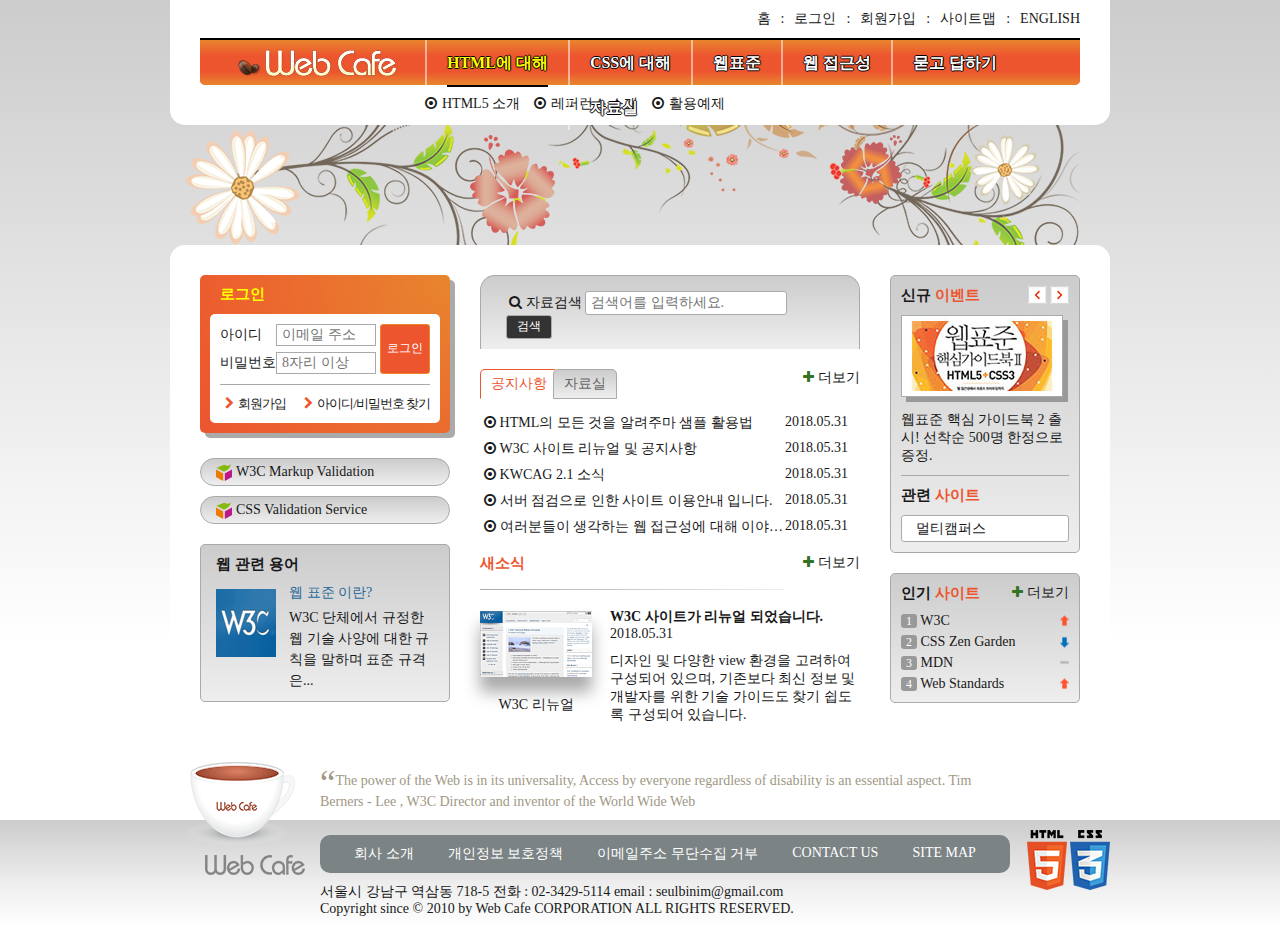
<file: index.html>
<!DOCTYPE html>
<html lang="ko-KR">
  <head>
    <meta charset="UTF-8">
    <title>웹카페</title>
    <link rel="shortcut icon" href="images/common/webcafe.ico" type="image/x-icon">
    <link rel="stylesheet" href="css/style.css">
    <script src="js/jquery.min.js" defer></script>
    <script src="js/menu-tab.js" defer></script>
  </head>
  <body>
    <div class="wrapper">
      <header class="header">
        <h1 class="logo">
          <a href="#">
            <img src="images/logo.png" alt="Web Cafe">
          </a>
        </h1>
        <ul class="member">
          <li><a href="#">홈</a></li>
          <li><a href="#">로그인</a></li>
          <li><a href="#">회원가입</a></li>
          <li><a href="#">사이트맵</a></li>
          <li><a href="#">english</a></li>
        </ul>
        <nav class="navigation">
            <h2 class="readable-hidden">메인 메뉴</h2>
            <ul class="menu">
              <li class="menu-item menu-act" tabindex="0">
                <span class="menu-item-text">HTML에 대해</span>
                <ul class="sub-menu sub-menu1">
                  <li>
                    <a href="#">HTML5 소개</a>
                  </li>
                  <li>
                    <a href="#">레퍼런스 소개</a>
                  </li>
                  <li>
                    <a href="#">활용예제</a>
                  </li>
                </ul>
              </li>
              <li class="menu-item" tabindex="0">
                <span class="menu-item-text">CSS에 대해</span>
                <ul class="sub-menu sub-menu2">
                  <li>
                    <a href="#">CSS 소개</a>
                  </li>
                  <li>
                    <a href="#">CSS2 VS CSS3</a>
                  </li>
                  <li>
                    <a href="#">CSS 애니메이션</a>
                  </li>
                  <li>
                    <a href="#">CSS Framework</a>
                  </li>
                </ul>
              </li>
              <li class="menu-item" tabindex="0">
                <span class="menu-item-text">웹표준</span>
                <ul class="sub-menu sub-menu3">
                  <li>
                    <a href="#">웹표준 이란?</a>
                  </li>
                  <li>
                    <a href="#">W3C</a>
                  </li>
                  <li>
                    <a href="#">HTML5의 현재와 미래</a>
                  </li>
                </ul>
              </li>
              <li class="menu-item" tabindex="0">
                <span class="menu-item-text">웹 접근성</span>
                <ul class="sub-menu sub-menu4">
                  <li>
                    <a href="#">웹 접근성의 개요</a>
                  </li>
                  <li>
                    <a href="#">장애 환경의 이해</a>
                  </li>
                  <li>
                    <a href="#">장차법</a>
                  </li>
                  <li>
                    <a href="#">웹 접근성 품질마크</a>
                  </li>
                </ul>
              </li>
              <li class="menu-item" tabindex="0">
                <span class="menu-item-text">묻고 답하기</span>
                <ul class="sub-menu sub-menu5">
                  <li>
                    <a href="#">묻고 답하기</a>
                  </li>
                  <li>
                    <a href="#">FAQ</a>
                  </li>
                  <li>
                    <a href="#">1대1 질문</a>
                  </li>
                  <li>
                    <a href="#">웹표준</a>
                  </li>
                  <li>
                    <a href="#">웹 접근성</a>
                  </li>
                </ul>
              </li>
              <li class="menu-item" tabindex="0">
                <span class="menu-item-text">자료실</span>
                <ul class="sub-menu sub-menu6">
                  <li>
                    <a href="#">공개 자료실</a>
                  </li>
                  <li>
                    <a href="#">이미지 자료실</a>
                  </li>
                  <li>
                    <a href="#">웹표준 자료실</a>
                  </li>
                  <li>
                    <a href="#">웹 접근성 자료실</a>
                  </li>
                </ul>
              </li>
            </ul>
          </nav>
      </header>
      <div class="visual">
        <div class="visual-text">
          Web Standards &amp; Accessibility
        </div>
      </div>
      <main class="main">
        <div class="group group1">
          <section class="login">
            <h2 class="login-heading">로그인</h2>
            <form method="POST" action="https://formspree.io/seulbinim@gmail.com" class="login-form">
              <fieldset>
                <legend>회원 로그인 폼</legend>
                <p class="user-email">
                  <label for="user-email">아이디</label><input type="email" id="user-email" name="uid" required placeholder="이메일 주소">
                </p>
                <p class="user-pw">
                  <label for="user-pw">비밀번호</label><input type="password" id="user-pw" name="upw" required placeholder="8자리 이상">
                </p>
                <button type="submit" class="btn-login">로그인</button>
              </fieldset>
            </form>
            <ul class="sign">
              <li><a href="#" class="icon-right-open">회원가입</a></li>
              <li><a href="#" class="icon-right-open">아이디/비밀번호 찾기</a></li>
            </ul>
          </section>
          <h2 class="readable-hidden">유효성 검사 배너</h2>
          <ul class="validation-list">
            <li>
              <a href="https://validator.w3.org/" target="_blank" title="마크업 유효성 검사 사이트로 이동(새창)">
                W3C Markup Validation
              </a>
            </li>
            <li>
              <a href="https://jigsaw.w3.org/css-validator/" target="_blank" title="CSS 유효성 검사 사이트로 이동(새창)">
                CSS Validation Service
              </a>
            </li>
          </ul>
          <section class="term">
            <h2 class="term-heading">웹 관련 용어</h2>
            <dl class="term-list">             
              <div class="clearfix">
                <dt class="term-list-subject">웹 표준 이란?</dt>
                <dd class="term-list-thumbnail">
                  <img src="images/web_standards.gif" alt="W3C 로고">
                </dd>
                <dd class="term-list-brief">
                  W3C 단체에서 규정한 웹 기술 사양에 대한 규칙을 말하며 표준 규격은...
                </dd>
              </div>
            </dl>
          </section>
        </div>
        <div class="group group2">
          <h2 class="readable-hidden">검색</h2>
          <form method="POST" action="https://formspree.io/seulbinim@gmail.com" class="search-form">
            <fieldset>
              <legend>검색 폼</legend>
                <label for="search" class="icon-search">자료검색</label>
                <input type="search" id="search" name="search" placeholder="검색어를 입력하세요." required>
                <button type="submit" class="btn-search">검색</button>
              </fieldset>
          </form>
          <div class="board">
            <section class="notice tab-act">
              <h2 class="tab notice-heading" id="notice-heading">공지사항</h2>
              <ul class="notice-list">
                <li>
                  <a href="#">HTML의 모든 것을 알려주마 샘플 활용법</a>
                  <time datetime="2018-05-31T13:53:45">2018.05.31</time>
                </li>
                <li>
                  <a href="#">W3C 사이트 리뉴얼 및 공지사항</a>
                  <time datetime="2018-05-31T13:53:45">2018.05.31</time>
                </li>
                <li>
                  <a href="#">KWCAG 2.1 소식</a>
                  <time datetime="2018-05-31T13:53:45">2018.05.31</time>
                </li>
                <li>
                  <a href="#">서버 점검으로 인한 사이트 이용안내 입니다.</a>
                  <time datetime="2018-05-31T13:53:45">2018.05.31</time>
                </li>
                <li>
                  <a href="#">여러분들이 생각하는 웹 접근성에 대해 이야기를 나누어 봅시다.</a>
                  <time datetime="2018-05-31T13:53:45">2018.05.31</time>
                </li>
              </ul>
              <a href="#" class="icon-plus notice-more" title="공지사항" aria-labelledby="notice-heading">더보기</a>
            </section>
            <section class="pds">
              <h2 class="tab pds-heading" id="pds-heading">자료실</h2>
              <ul class="pds-list">
                <li>
                  <a href="#">디자인 사이트 링크 모음</a>
                  <time datetime="2018-05-31T13:53:45">2018.05.31</time>
                </li>
                <li>
                  <a href="#">웹 접근성 관련 자료 모음</a>
                  <time datetime="2018-05-31T13:53:45">2018.05.31</time>
                </li>
                <li>
                  <a href="#">예제 샘플 응용해보기</a>
                  <time datetime="2018-05-31T13:53:45">2018.05.31</time>
                </li>
                <li>
                  <a href="#">웹 접근성 향상을위한 국가 표준 기술 가이드라인</a>
                  <time datetime="2018-05-31T13:53:45">2018.05.31</time>
                </li>
                <li>
                  <a href="#">로얄티 프리 이미지 자료</a>
                  <time datetime="2018-05-31T13:53:45">2018.05.31</time>
                </li>
              </ul>
              <a href="#" class="icon-plus pds-more" title="자료실" aria-labelledby="pds-heading">더보기</a>
            </section>
          </div>
          <section class="news">
            <h2 class="news-heading">새소식</h2>
            <a href="#" class="news-link">
              <article class="news-item">
                <h3 class="news-item-heading">W3C 사이트가 리뉴얼 되었습니다.</h3>
                <time class="news-item-date" datetime="2018-05-31T16:19:23">2018.05.31</time>
                <p class="news-item-brief">
                  디자인 및 다양한 view 환경을 고려하여 구성되어 있으며, 
                  기존보다 최신 정보 및 개발자를 위한 기술 가이드도 
                  찾기 쉽도록 구성되어 있습니다.  
                </p>
                <figure class="news-item-thumbnail">
                  <img src="images/news.gif" alt="W3C 사이트가 HTML 발표 후 새롭게 리뉴얼 된 모습">
                  <figcaption>W3C 리뉴얼</figcaption>
                </figure>
              </article>
            </a>
            <a href="#" class="icon-plus news-more" title="새소식">더보기</a>
          </section>
        </div>
        <div class="group group3">
          <div class="event-related">
            <section class="event">
              <h2 class="event-heading">신규 <span>이벤트</span></h2>
              <div id="event-detail">
                <p class="event-thumbnail">
                  <img src="images/free_gift.gif" alt="이벤트 경품 : 웹표준 핵심 가이드북 2 HTML5+CSS3 도서 증정">
                </p>
                <p class="event-brief">
                    <em>웹표준 핵심 가이드북 2 출시!</em>
                    선착순 500명 한정으로 증정.
                </p>
              </div>
              <div class="btn-event">
                <button class="btn-event-prev">이전 이벤트 보기</button>
                <button class="btn-event-next">다음 이벤트 보기</button>
              </div>
            </section>
            <section class="related">
              <h2 class="related-heading">관련 <span>사이트</span></h2>
              <ul class="related-list" tabindex="0">
                <li><a href="#">멀티캠퍼스</a></li>
                <li><a href="#">W3C</a></li>
                <li><a href="#">CSS ZenGarden</a></li>
                <li><a href="#">웹접근성 연구소</a></li>
                <li><a href="#">Web Standards</a></li>
              </ul>
            </section>
          </div>
          <section class="favorite">
            <h2 class="favorite-heading">인기 <span>사이트</span></h2>
            <ol class="favorite-list">
              <li class="no1">
                <a href="#">W3C</a>
                <em class="up">상승</em>
              </li>
              <li class="no2">
                <a href="#">CSS Zen Garden</a>
                <em class="down">하락</em>
              </li>
              <li class="no3">
                <a href="#">MDN</a>
                <em class="stop">멈춤</em>
              </li>
              <li class="no4">
                <a href="#">Web Standards</a>
                <em class="up">상승</em>
              </li>
            </ol>
            <a href="#" class="icon-plus favorite-more" title="인기 사이트">더보기</a>
          </section>
        </div>
      </main>
      <article class="slogan">
        <h2 class="slogan-heading" title="웹카페에서 웹표준을">슬로건</h2>
        <p class="slogan-content">
          <q cite="http://w3.org/WAI">The power of the Web is in its universality, Access by everyone regardless of disability is an essential aspect.</q>
          Tim Berners - Lee , W3C Director and inventor of the World Wide Web
        </p>
        <footer class="readable-hidden">
          출처 : W3C, http://w3.org/WAI/
        </footer>
      </article>
      <div class="footer-bg">
        <footer class="footer">
          <a href="#" class="footer-logo">
            <img src="images/footer_logo.png" alt="web cafe">
          </a>
          <ul class="guide-list">
            <li><a href="#">회사 소개</a></li>
            <li><a href="#">개인정보 보호정책</a></li>
            <li><a href="#">이메일주소 무단수집 거부</a></li>
            <li><a href="#">contact us</a></li>
            <li><a href="#">site map</a></li>
          </ul>
          <address class="address">
            <span>서울시 강남구 역삼동 718-5</span>
            <span>전화 : 02-3429-5114</span>
            <span>email : <a href="mailto:seulbinim@gmail.com">seulbinim@gmail.com</a></span>
          </address>
          <small class="copyright">
            Copyright since &copy; 2010 by Web Cafe CORPORATION ALL RIGHTS RESERVED.
          </small>
          <div class="badge">
            <img src="images/html5_logo.png" alt="최신 표준인 HTML5를 사용하여 마크업 했습니다.">
            <img src="images/css3_logo.png" alt="최신 기술인 CSS3를 활용하여 디자인 했습니다.">
          </div>
        </footer>
      </div>
    </div>
  </body>
</html>
</file>
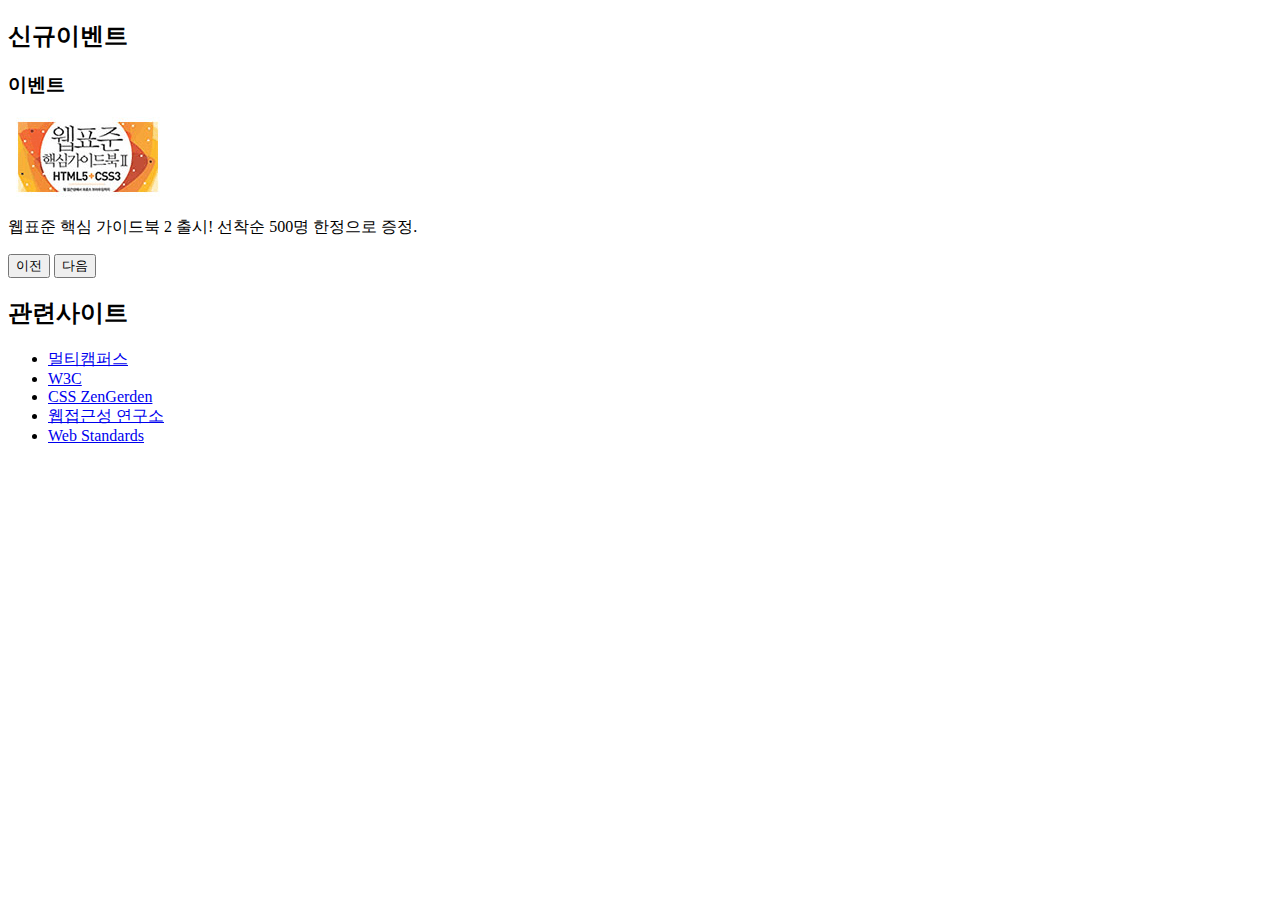
<file: event.html>
<!DOCTYPE html>
<html lang="ko-KR">
<head>
    <meta charset="UTF-8">
    <meta http-equiv="X-UA-Compatible" content="ie=edge">
    <title></title>
</head>
<body>
    <div>
        <section>
            <h2><span>신규</span>이벤트</h2>
            <article>
                <h3 class="a11y-hidden">이벤트</h3>
                <span>
                    <img src="./images/free_gift.gif" alt="웹표준 핵심 가이드북 2">
                </span>
                <p>웹표준 핵심 가이드북 2 출시! 선착순 500명 한정으로 증정.</p>
            </article>
            <div class="">
                <button>이전</button>
                <button>다음</button>
            </div>
        </section>
        <section>
            <h2><span>관련</span>사이트</h2>
            <ul>
                <li><a href="#">멀티캠퍼스</a></li>
                <li><a href="#">W3C</a></li>
                <li><a href="#">CSS ZenGerden</a></li>
                <li><a href="#">웹접근성 연구소</a></li>
                <li><a href="#">Web Standards</a></li>
            </ul>
        </section>
    </div>
</body>
</html>
</file>
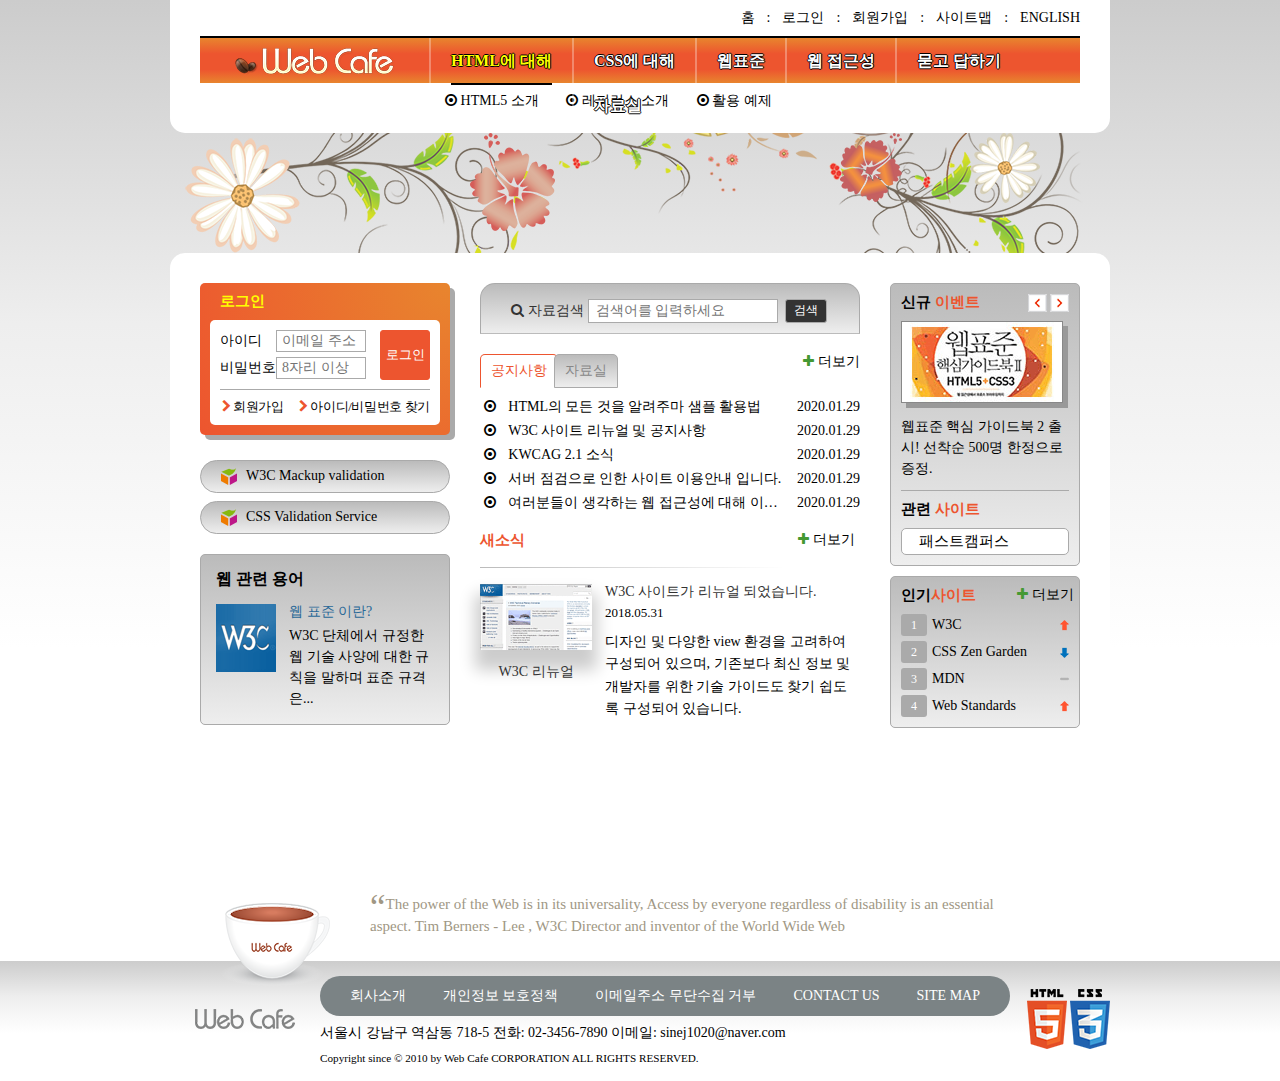
<file: main.html>
<!DOCTYPE html>
<html lang="ko-KR">
<head>
    <meta charset="UTF-8">
    <meta name="viewport" content="width=device-width, initial-scale=1.0">
    <meta http-equiv="X-UA-Compatible" content="ie=edge">
    <title>웹카페</title>

    <!-- CSS -->
    <link rel="stylesheet" href="./css/main.css">
    <!-- JS -->
    <script src="./js/jquery.min.js" defer></script>
    <script src="./js/main.js" defer></script>
    <script src="./js/jquery.min.js" defer></script>
    <script src="./js/tab.js" defer></script>
</head>
<body>
    <div class="container">
        <header class="header">
            <h1 class="logo">
                <a href="./index.html">
                    <img src="./images/logo.png" alt="Web Cafe">
                </a>
            </h1>
            <ul class="member">
                <li tabindex="0"><a href="#">홈</a></li>
                <li tabindex="0"><a href="#">로그인</a></li>
                <li tabindex="0"><a href="#">회원가입</a></li>
                <li tabindex="0"><a href="#">사이트맵</a></li>
                <li tabindex="0"><a href="#">english</a></li>
            </ul>
            
            <nav class="navigation">
                <h2 class="a11y-hidden">메인 메뉴</h2>
                <ul class="menu">
                    <li class="menu-item menu-act" tabindex="0">
                        <span class="menu-button">HTML에 대해</span>
                        <ul class="sub-menu sub-menu1">
                            <li><a href="#" class="icon-dot-circled">HTML5 소개</a></li>
                            <li><a href="#" class="icon-dot-circled">레퍼런스 소개</a></li>
                            <li><a href="#" class="icon-dot-circled">활용 예제</a></li>
                        </ul>
                    </li>
                    <li class="menu-item" tabindex="0">
                        <span class="menu-button">CSS에 대해</span>
                        <ul class="sub-menu sub-menu2">
                            <li>
                                <a href="#">CSS 소개</a>
                            </li>
                            <li>
                                <a href="#">CSS2 VS CSS3</a>
                            </li>
                            <li>
                                <a href="#">CSS 애니메이션</a>
                            </li>
                            <li>
                                <a href="#">CSS Framework</a>
                            </li>
                        </ul>
                    </li>
                    <li class="menu-item" tabindex="0">
                        <span class="menu-button">웹표준</span>
                        <ul class="sub-menu sub-menu3">
                            <li>
                                <a href="#">웹표준 이란?</a>
                            </li>
                            <li>
                                <a href="#">W3C</a>
                            </li>
                            <li>
                                <a href="#">HTML5의 현재와 미래</a>
                            </li>
                        </ul>
                    </li>
                    <li class="menu-item" tabindex="0">
                        <span class="menu-button">웹 접근성</span>
                        <ul class="sub-menu sub-menu4">
                            <li>
                                <a href="#">웹 접근성의 개요</a>
                            </li>
                            <li>
                                <a href="#">장애 환경의 이해</a>
                            </li>
                            <li>
                                <a href="#">장차법</a>
                            </li>
                            <li>
                                <a href="#">웹 접근성 품질마크</a>
                            </li>
                        </ul>
                    </li>
                    <li class="menu-item" tabindex="0">
                        <span class="menu-button">묻고 답하기</span>
                        <ul class="sub-menu sub-menu5">
                            <li>
                                <a href="#">묻고 답하기</a>
                            </li>
                            <li>
                                <a href="#">FAQ</a>
                            </li>
                            <li>
                                <a href="#">1대1 질문</a>
                            </li>
                            <li>
                                <a href="#">웹표준</a>
                            </li>
                            <li>
                                <a href="#">웹 접근성</a>
                            </li>
                        </ul>
                    </li>
                    <li class="menu-item" tabindex="0">
                        <span class="menu-button">자료실</span>
                        <ul class="sub-menu sub-menu6">
                            <li>
                                <a href="#">공개 자료실</a>
                            </li>
                            <li>
                                <a href="#">이미지 자료실</a>
                            </li>
                            <li>
                                <a href="#">웹표준 자료실</a>
                            </li>
                            <li>
                                <a href="#">웹 접근성 자료실</a>
                            </li>
                        </ul>
                    </li>
                </ul>
            </nav>
        </header>
        <div class="visual">
            <div class="visual-text">
                Web Standards &amp; Accessibility
            </div>
        </div>
        <main class="main">
            <div class="group group1">
                <section class="login">
                    <h2 class="login-heading">로그인</h2>
                    <form action="https://formspree.io/xvokylpq" class="login-form" method="POST">
                        <fieldset>
                            <legend>회원 로그인 폼</legend> <!-- 로그인 서식으로 fieldset 짝꿍으로 legend를 사용함. -->
                            <div class="user-email">
                                <label for="userEmail">아이디</label><input name="UserID" type="email" id="userEmail" placeholder="이메일 주소" required>
                            </div>
                            <div class="user-pw">
                                <label for="userPw">비밀번호</label><input name="UserPWd" type="password" id="userPw" placeholder="8자리 이상" required>
                            </div>
                            <button type="submit" class="btn-login btn">로그인</button>
                        </fieldset>
                    </form>
                    <ul class="sign">
                        <li class="icon-right-open"><a href="#">회원가입</a></li>
                        <li class="icon-right-open"><a href="#">아이디/비밀번호 찾기</a></li>
                    </ul>
                </section>
                <h2 class="a11y-hidden">유효성 검사 배너</h2>
                <ul class="validation-list">
                    <li><a href="#" target="_blank" title="W3C Mackup 유효성 검사 사이트로 이동(새창)">W3C Mackup validation</a></li>
                    <li><a href="#" target="_blank" title="CSS 유효성  검사 사이트로 이동(새창)">CSS Validation Service</a></li>
                </ul>
                <section class="term">
                    <h2 class="term-heading">웹 관련 용어</h2>
                    <dl class="term-list">
                        <div class="clearfix">
                            <dt class="term-list-subject">웹 표준 이란?</dt>
                            <dd class="term-list-thumbnail">
                                <img src="./images/web_standards.gif" alt="W3C 로고" />
                            </dd>
                            <dd class="term-list-brief">
                                <a href="#">W3C 단체에서 규정한 웹 기술 사양에 대한 규칙을 말하며 표준 규격은...</a>
                            </dd>
                        </div>
                        <div hidden class="change-layout clearfix">
                            <dt class="term-list-subject">웹 표준 이란?</dt>
                            <dd class="term-list-thumbnail">
                                <img src="./images/web_standards.gif" alt="W3C 로고" />
                            </dd>
                            <dd class="term-list-brief">
                                <a href="#">W3C 단체에서 규정한 웹 기술 사양에 대한 규칙을 말하며 표준 규격은...</a>
                            </dd>
                        </div>
                        <div hidden class="change-layout clearfix">
                            <dt class="term-list-subject">웹 표준 이란?</dt>
                            <dd class="term-list-thumbnail">
                                <img src="./images/web_standards.gif" alt="W3C 로고" />
                            </dd>
                            <dd class="term-list-brief">
                                <a href="#">W3C 단체에서 규정한 웹 기술 사양에 대한 규칙을 말하며 표준 규격은...</a>
                            </dd>
                        </div>
                    </dl>
                </section>
            </div>
            <div class="group group2">
                <h2 class="search-heading a11y-hidden">검색</h2>
                <form action="https://formspree.io/xvokylpq" method="POST" class="search-form">
                    <fieldset class="fieldset">
                        <legend>자료검색</legend>
                        <div><label for="search"><span class="icon-search"></span>자료검색</label><input type="search" name="search" id="search" placeholder="검색어를 입력하세요" required>
                        <button type="submit" class="btn-search">검색</button></div>                                                                                                                                                                                                                                                                                                                                                                                                                                                                                                                                                                                                                                                                                                                                                                                                                                                                                                                                                                                                                                                                                                                                                                                                                                                                                                                                                                                                                                                                                                                                                                                                                                                                                                                                                                                                                                                                                                                                                                                                                                                                                                                                                                                                                                                                
                    </fieldset>
                </form>
                <div class="board">
                    <section class="notice board-act">
                        <h2 class="notice-heading tab"><a href="#" role="button">공지사항</a></h2>
                        <ul class="notice-list">
                            <li class="icon-dot-circled">
                                <a href="#">HTML의 모든 것을 알려주마 샘플 활용법</a>
                                <time datetime="2020-01-29T12:06:28">2020.01.29</time>
                            </li>
                            <li class="icon-dot-circled">
                                <a href="#">W3C 사이트 리뉴얼 및 공지사항</a>
                                <time datetime="2020-01-29T12:06:28">2020.01.29</time>
                            </li>
                            <li class="icon-dot-circled">
                                <a href="#">KWCAG 2.1 소식</a>
                                <time datetime="2020-01-29T12:06:28">2020.01.29</time>
                            </li>
                            <li class="icon-dot-circled">
                                <a href="#">서버 점검으로 인한 사이트 이용안내 입니다.</a>
                                <time datetime="2020-01-29T12:06:28">2020.01.29</time>
                            </li>
                            <li class="icon-dot-circled">
                                <a href="#">여러분들이 생각하는 웹 접근성에 대해 이야기를 나누어 봅시다.</a>
                                <time datetime="2020-01-29T12:06:28">2020.01.29</time>
                            </li>
                        </ul>
                        <a href="#" class="notice-more" title="공지사항" target="_blank"><span class="icon-plus"></span>더보기</a>
                    </section>
                    <section class="pds">
                        <h2 class="pds-heading tab"><a href="#" role="button">자료실</a></h2>
                        <ul class="pds-list">
                            <li class="icon-dot-circled">
                                <a href="#">디자인 사이트 링크 모음</a>
                                <time datetime="2018-05-31">2018.05.31</time>
                            </li>
                            <li class="icon-dot-circled">
                                <a href="#">웹 접근성 관련 자료 모음</a>
                                <time datetime="2018-05-31">2018.05.31</time>
                            </li>
                            <li class="icon-dot-circled">
                                <a href="#">예제 샘플 응용해보기</a>
                                <time datetime="2018-05-31">2018.05.31</time>
                            </li>
                            <li class="icon-dot-circled">
                                <a href="#">웹 접근성 향상을 위한 국가 표준 가술 가이드 라인</a>
                                <time datetime="2018-05-31">2018.05.31</time>
                            </li>
                            <li class="icon-dot-circled">
                                <a href="#">로얄티 프리 이미지 자료</a>
                                <time datetime="2018-05-31">2018.05.31</time>
                            </li>
                        </ul>
                        <a href="#" class="pds-more" title="자료실" target="_blank"><span class="icon-plus"></span>더보기</a>
                    </section>
                </div>
                <section class="news">
                    <h2 class="news-heading">새소식</h2>
                    <a href="#" class="news-link">
                        <article class="news-item">
                            <h3 class="news-item-subject">W3C 사이트가 리뉴얼 되었습니다.</h3>
                            <time class="news-item-date" datetime="2018-05-31T11:00">2018.05.31</time>
                            <p class="news-item-brief">디자인 및 다양한 view 환경을 고려하여 구성되어 있으며, 기존보다 최신 정보 및 개발자를 위한 기술 가이드도 찾기 쉽도록 구성되어 있습니다.</p>
                            <figure class="news-item-thumbnail">
                                <img src="./images/news.gif" alt="W3C 리뉴얼">
                                <figcaption>W3C 리뉴얼</figcaption>
                            </figure>
                        </article>
                    </a>
                    <a href="#" class="news-more" title="새소식" target="_blank">
                        <span class="icon-plus"></span>더보기
                    </a>
                </section>
            </div>
            <div class="group group3">
                <div class="grandient-box">
                    <section class="event">
                        <h2 class="event-heading">신규<span class="point-color">&nbsp;이벤트</span></h2>
                        <div id="event-detail">
                            <p class="event-thumbnail">
                                <img src="./images/free_gift.gif" alt="이벤트 경품: 웹표준 핵심 가이드북 2 도서 증정">
                            </p>
                            <p class="event-brief">웹표준 핵심 가이드북 2 출시! 선착순 500명 한정으로 증정.</p>
                        </div>    
                        <div class="btn-event">
                            <button class="btn-event-prev" aria-label="이전 이벤트 보기"></button>
                            <button class="btn-event-next" aria-label="다음 이벤트 보기"></button>
                        </div>
                    </section>
                    <section class="related">
                        <h2 class="related-heading">관련<span class="point-color">&nbsp;사이트</span></h2>
                        <ul class="related-list" tabindex="0">
                            <li><a href="#">패스트캠퍼스</a></li>
                            <li><a href="#">W3C</a></li>
                            <li><a href="#">CSS ZenGerden</a></li>
                            <li><a href="#">웹접근성 연구소</a></li>
                            <li><a href="#">Web Standards</a></li>
                        </ul>
                    </section>
                </div>

                <section class="favorite grandient-box">
                    <h2 class="favorite-heading">인기<span class="point-color">사이트</span></h2>
                    <ol class="favorite-list">
                        <li class="no1"><a href="#">W3C</a><em class="up">상승</em></li>
                        <li class="no2"><a href="#">CSS Zen Garden</a><em class="down">하락</em></li>
                        <li class="no3"><a href="#">MDN</a><em class="stop">멈춤</em></li>
                        <li class="no4"><a href="#">Web Standards</a><em class="up">상승</em></li>

                    </ol>
                    <a href="#" class="favorite-more" title="인기사이트" target="_blank">
                        <span class="icon-plus"></span>더보기
                    </a>
                </section>
            </div>
        </main>
        <article class="slogan">
            <h2 class="slogan-heading" title="웹카페에서 웹표준을">
                <span class="bg-slogan"></span>
                <span class="txt-slogan">슬로건</span>
            </h2>
            <p class="slogan-content">
                <q cite="http://w3.org/WAI">The power of the Web is in its universality, Access by everyone regardless of disability is an essential aspect.</q>
                <em>Tim Berners - Lee , W3C Director and inventor of the World Wide Web</em>
            </p>
            <footer class="a11y-hidden">출처 : W3C(http://w3.org/WAI)</footer>
        </article>
        <div class="footer-bg">
            <footer class="footer">
                <a href="#" class="footer-logo">
                    <img src="./images/footer_logo.png" alt="Web Cafe">
                </a>
                <ul class="guide-list">
                    <li><a href="#">회사소개</a></li>
                    <li><a href="#">개인정보 보호정책</a></li>
                    <li><a href="#">이메일주소 무단수집 거부</a></li>
                    <li><a href="#">contact us</a></li>
                    <li><a href="#">site map</a></li>
                </ul>
                <address class="address">
                    <span>서울시 강남구 역삼동 718-5</span>
                    <span><a href="tel:+0234567890">전화: 02-3456-7890</a></span>
                    <span><a href="emailto:sinej1020@naver.com">이메일: sinej1020@naver.com</a></span>
                </address>
                <small class="copyright">Copyright since © 2010 by Web Cafe CORPORATION ALL RIGHTS RESERVED.</small>
                <div class="badge">
                    <img src="./images/html5_logo.png" alt="최신 HTML5 기술을 사용하여 제작된 페이지 입니다." />
                    <img src="./images/css3_logo.png" alt="최신 CSS3 기술을 사용하여 제작된 페이지 입니다.">
                </div>
            </footer>
        </div>
    </div>
</body>
</html>
</file>
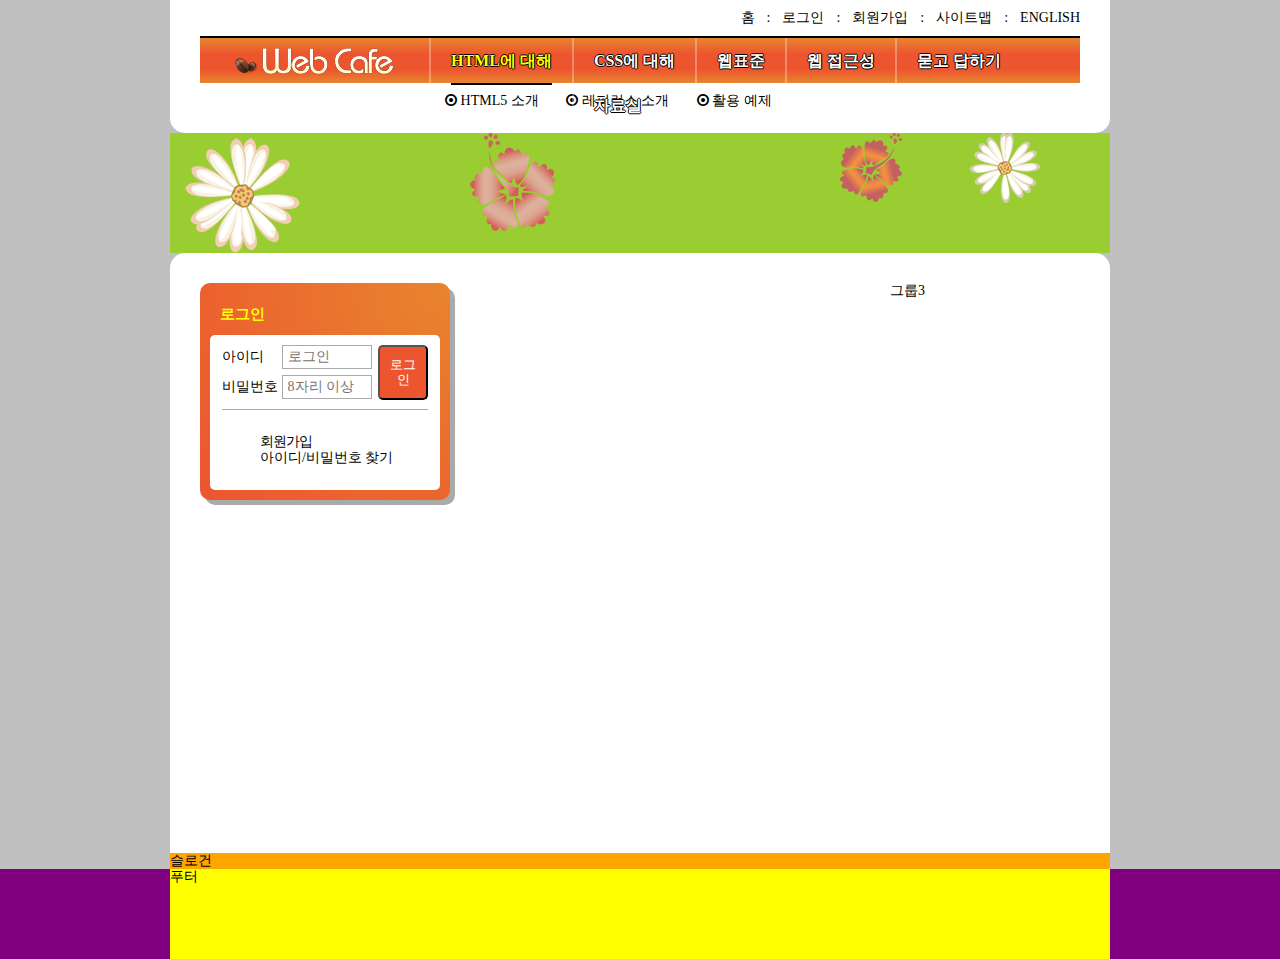
<file: main_0128.html>
<!DOCTYPE html>
<html lang="ko-KR">
<head>
    <meta charset="UTF-8">
    <meta name="viewport" content="width=device-width, initial-scale=1.0">
    <meta http-equiv="X-UA-Compatible" content="ie=edge">
    <title>웹카페</title>

    <!-- CSS -->
    <link rel="stylesheet" href="./css/main_0128.css">
    <!-- JS -->
    <script src="./js/jquery.min.js" defer></script>
    <script src="./js/main.js" defer></script>
</head>
<body>
    <div class="container">
        <header class="header">
            <h1 class="logo">
                <a href="./index.html">
                    <img src="./images/logo.png" alt="Web Cafe">
                </a>
            </h1>
            <ul class="member">
                <li tabindex="0"><a href="#">홈</a></li>
                <li tabindex="0"><a href="#">로그인</a></li>
                <li tabindex="0"><a href="#">회원가입</a></li>
                <li tabindex="0"><a href="#">사이트맵</a></li>
                <li tabindex="0"><a href="#">english</a></li>
            </ul>
            
            <nav class="navigation">
                <h2 class="a11y-hidden">메인 메뉴</h2>
                <ul class="menu">
                    <li class="menu-item menu-act" tabindex="0">
                        <span class="menu-button">HTML에 대해</span>
                        <ul class="sub-menu sub-menu1">
                            <li><a href="#" class="icon-dot-circled">HTML5 소개</a></li>
                            <li><a href="#" class="icon-dot-circled">레퍼런스 소개</a></li>
                            <li><a href="#" class="icon-dot-circled">활용 예제</a></li>
                        </ul>
                    </li>
                    <li class="menu-item" tabindex="0">
                        <span class="menu-button">CSS에 대해</span>
                        <ul class="sub-menu sub-menu2">
                            <li>
                                <a href="#">CSS 소개</a>
                            </li>
                            <li>
                                <a href="#">CSS2 VS CSS3</a>
                            </li>
                            <li>
                                <a href="#">CSS 애니메이션</a>
                            </li>
                            <li>
                                <a href="#">CSS Framework</a>
                            </li>
                        </ul>
                    </li>
                    <li class="menu-item" tabindex="0">
                        <span class="menu-button">웹표준</span>
                        <ul class="sub-menu sub-menu3">
                            <li>
                                <a href="#">웹표준 이란?</a>
                            </li>
                            <li>
                                <a href="#">W3C</a>
                            </li>
                            <li>
                                <a href="#">HTML5의 현재와 미래</a>
                            </li>
                        </ul>
                    </li>
                    <li class="menu-item" tabindex="0">
                        <span class="menu-button">웹 접근성</span>
                        <ul class="sub-menu sub-menu4">
                            <li>
                                <a href="#">웹 접근성의 개요</a>
                            </li>
                            <li>
                                <a href="#">장애 환경의 이해</a>
                            </li>
                            <li>
                                <a href="#">장차법</a>
                            </li>
                            <li>
                                <a href="#">웹 접근성 품질마크</a>
                            </li>
                        </ul>
                    </li>
                    <li class="menu-item" tabindex="0">
                        <span class="menu-button">묻고 답하기</span>
                        <ul class="sub-menu sub-menu5">
                            <li>
                                <a href="#">묻고 답하기</a>
                            </li>
                            <li>
                                <a href="#">FAQ</a>
                            </li>
                            <li>
                                <a href="#">1대1 질문</a>
                            </li>
                            <li>
                                <a href="#">웹표준</a>
                            </li>
                            <li>
                                <a href="#">웹 접근성</a>
                            </li>
                        </ul>
                    </li>
                    <li class="menu-item" tabindex="0">
                        <span class="menu-button">자료실</span>
                        <ul class="sub-menu sub-menu6">
                            <li>
                                <a href="#">공개 자료실</a>
                            </li>
                            <li>
                                <a href="#">이미지 자료실</a>
                            </li>
                            <li>
                                <a href="#">웹표준 자료실</a>
                            </li>
                            <li>
                                <a href="#">웹 접근성 자료실</a>
                            </li>
                        </ul>
                    </li>
                </ul>
            </nav>
        </header>
        <div class="visual">
            <div class="visual-text">
                Web Standards &amp; Accessibility
            </div>
        </div>
        <main class="main">
            <div class="group group1">
                <div class="login">
                    <h2 class="login-heading">로그인</h2>
                    <form class="login-form">
                        <fieldset>
                            <legend>로그인 폼</legend>
                            <div class="user-email">
                                <label for="userEmail">아이디</label>
                                <input type="email" id="userEmail" placeholder="로그인" name="email" required>
                            </div>
                            <div class="user-pw">
                                <label for="userPw">비밀번호</label>
                                <input type="password" id="userPw" placeholder="8자리 이상" name="password" required>
                            </div>
                            <button type="submit" class="btn-login">로그인</button>
                        </fieldset>
                    </form>
                    <div class="sign clearfix">
                        <ul>
                            <li><a href="#">회원가입</a></li>
                            <li><a href="#">아이디/비밀번호 찾기</a></li>
                        </ul>
                    </div>
                </div>
            </div>
            <div class="group group2">
            </div>
            <div class="group group3">그룹3</div>
        </main>
        <article class="slogan">슬로건</article>
        <div class="footer-bg">
            <footer class="footer">푸터</footer>
        </div>
    </div>
</body>
</html>
</file>
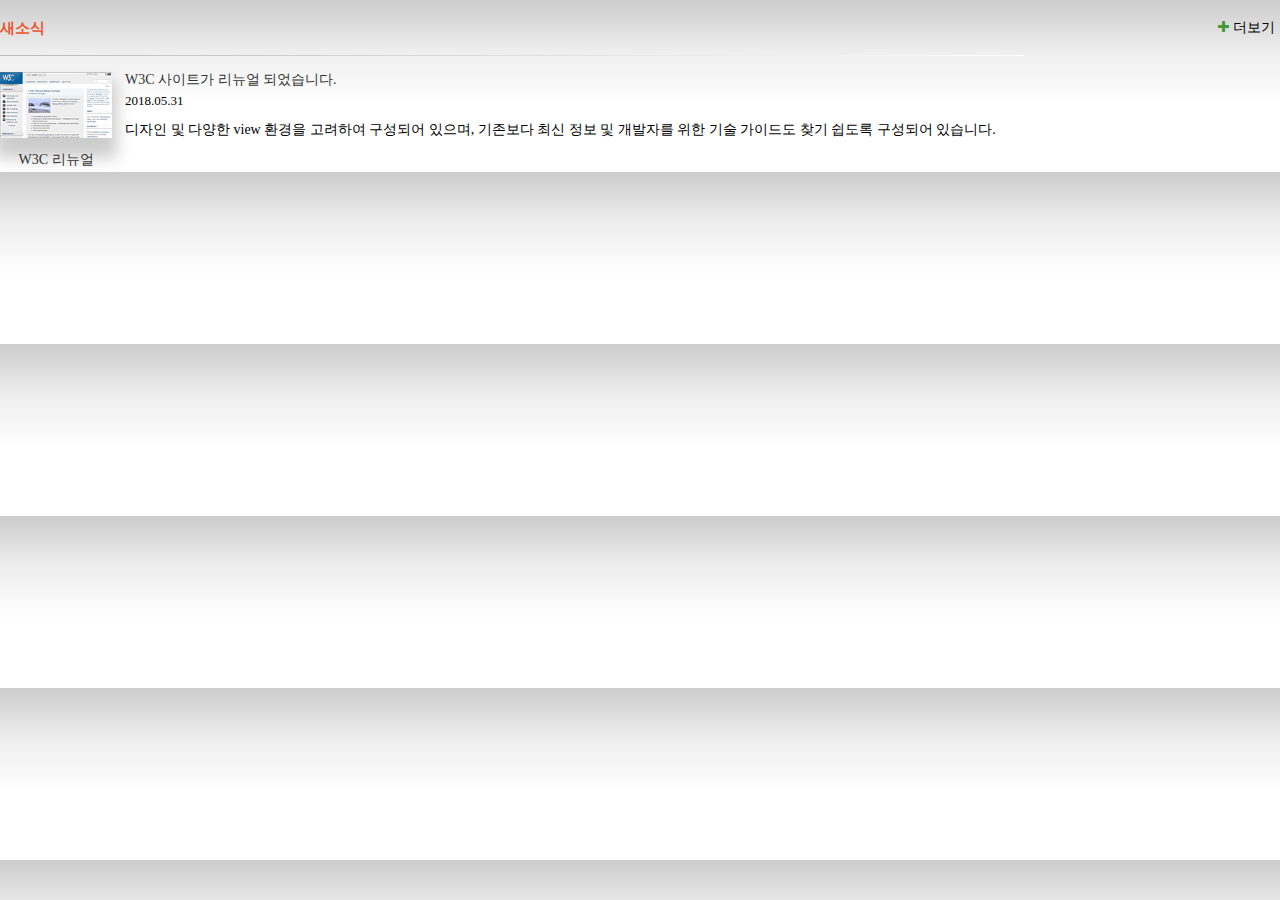
<file: news.html>
<!DOCTYPE html>
<html lang="ko-KR">
<head>
    <meta charset="UTF-8">
    <meta http-equiv="X-UA-Compatible" content="ie=edge">
    <title>새소식</title>
    <link rel="stylesheet" href="./css/main.css">
</head>
<body >
    <section class="news">
        <h2 class="news-heading">새소식</h2>
        <a href="#" class="news-link">
            <article class="news-item">
                <h3 class="news-item-subject">W3C 사이트가 리뉴얼 되었습니다.</h3>
                <time class="news-item-date" datetime="2018-05-31T11:00">2018.05.31</time>
                <p class="news-item-brief">디자인 및 다양한 view 환경을 고려하여 구성되어 있으며, 기존보다 최신 정보 및 개발자를 위한 기술 가이드도 찾기 쉽도록 구성되어 있습니다.</p>
                <figure class="news-item-thumbnail">
                    <img src="./images/news.gif" alt="W3C 리뉴얼">
                    <figcaption>W3C 리뉴얼</figcaption>
                </figure>
            </article>
        </a>
        <a href="#" class="news-more" title="새소식" target="_blank">
            <span class="icon-plus"></span>더보기
        </a>
    </section>
</body>
</html>
</file>
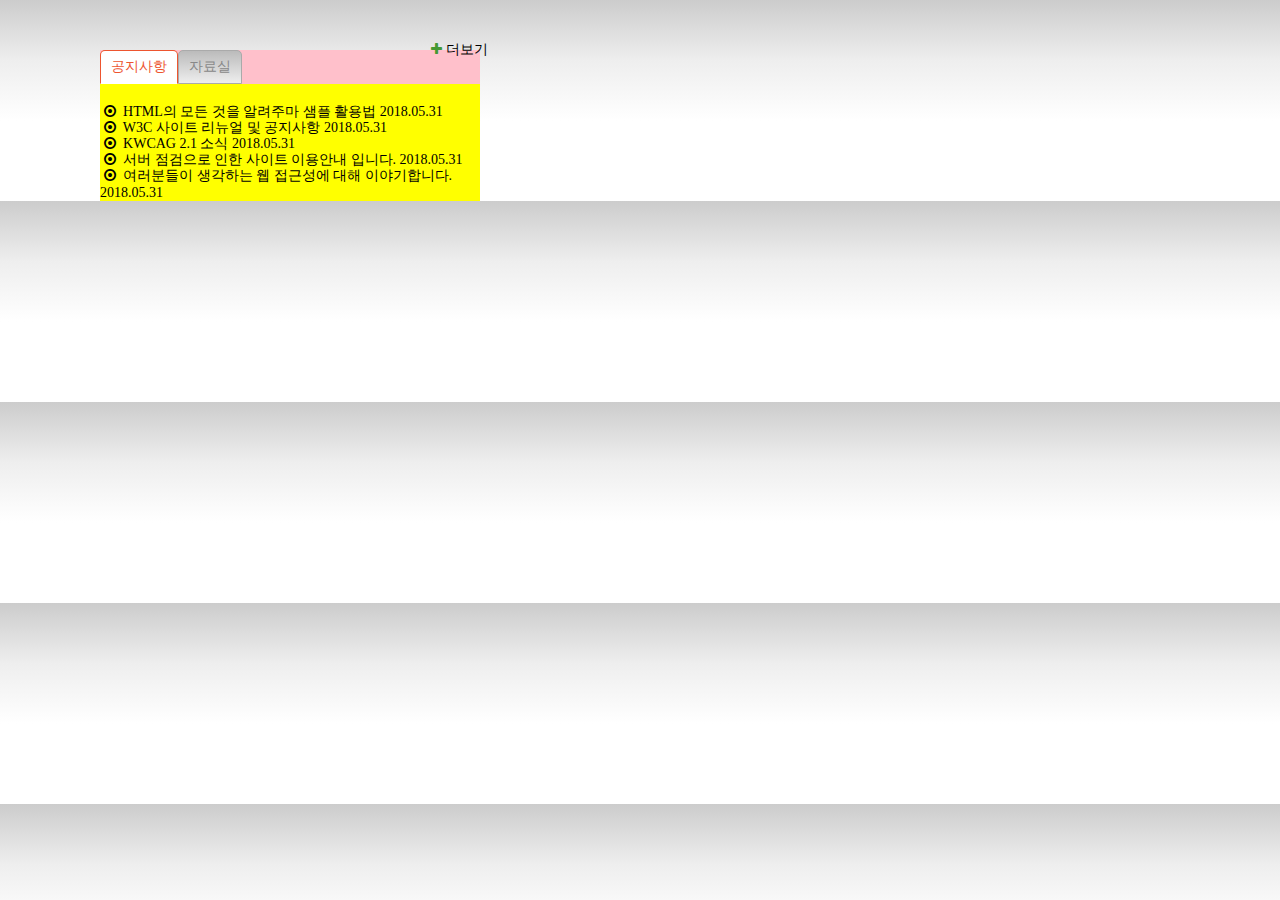
<file: tab.html>
<!DOCTYPE html>
<html lang="ko-KR">
<head>
    <meta charset="UTF-8">
    <meta http-equiv="X-UA-Compatible" content="ie=edge">
    <title>탭 UI</title>
    <!-- CSS -->
    <link rel="stylesheet" href="./css/main.css">
    <script src="./js/jquery.min.js" defer></script>
    <script src="./js/tab.js" defer></script>
    <style>
    .board {
        background-color: yellow;
        padding-top: 0;
    }
    .board div ul, .board ul+a {
        display: none;
    }
    .section-act ul,  .section-act ul+a {
        display: block !important;
        list-style-type: none;
        padding: 0;
        margin: 0;
    }
    .tab-list {
        background: pink;
        margin: 0;
        padding-left: 0;
        list-style-type: none;
        display: flex;
        flex-flow: row nowrap;
        margin-bottom: 20px;
    }
    .tab-list [role="tab"] {
        background: #ccc linear-gradient(#bbb, #eee);
        border: 1px solid #aaa;
        border-radius: 5px 5px 0 0;
        padding: 8px 10px;
        color: #888;
        cursor: pointer;
    }
    .tab-list [aria-selected="true"] {
        background: #fff;
        border: 1px solid #ed552f;
        border-bottom-color: transparent;
        color: #ed552f;
    }
    
    </style>
</head>
<body style="margin: 50px 0 0 100px;">
    <!-- <div class="tab-board">
        <section class="notice-container">
            <h2 class="title">공지사항</h2>
            <ul class="notice-content">
                <li>
                    <a href="#">HTML의 모든 것을 알려주마 샘플 활용법</a>
                    <time datetime="2018-05-31">2018.05.31</time>
                </li>
                <li>
                    <a href="#">W3C 사이트 리뉴얼 및 공지사항</a>
                    <time datetime="2018-05-31">2018.05.31</time>
                </li>
                <li>
                    <a href="#">KWCAG 2.1 소식</a>
                    <time datetime="2018-05-31">2018.05.31</time>
                </li>
                <li>
                    <a href="#">서버 점검으로 인한 사이트 이용안내 입니다.</a>
                    <time datetime="2018-05-31">2018.05.31</time>
                </li>
                <li>
                    <a href="#">여러분들이 생각하는 웹 접근성에 대해 이야기합니다.</a>
                    <time datetime="2018-05-31">2018.05.31</time>
                </li>
            </ul>
            <a href="#" title="공지사항">더보기</a>
        </section>
        <section class="pds-container">
            <h2 class="title">자료실</h2>
            <ul class="pds-content">
                <li>
                    <a href="#">디자인 사이트 링크 모음</a>
                    <time datetime="2018-05-31">2018.05.31</time>
                </li>
                <li>
                    <a href="#">웹 접근성 관련 자료 모음</a>
                    <time datetime="2018-05-31">2018.05.31</time>
                    time
                </li>
                <li>
                    <a href="#">예제 샘플 응용해보기</a>
                    <time datetime="2018-05-31">2018.05.31</time>
                </li>
                <li>
                    <a href="#">웹 접근성 향상을 위한 국가 표준 가술 가이드 라인</a>
                    <time datetime="2018-05-31">2018.05.31</time>
                </li>
                <li>
                    <a href="#">여러분들이 생각하는 웹 접근성에 대해 이야기합니다.</a>
                    <time datetime="2018-05-31">2018.05.31</time>
                </li>
            </ul>
            <a href="#" title="공지사항">더보기</a>
        </section>
    </div> -->

    <div class="board" hidden>
        <section class="notice board-act">
            <h2 class="notice-heading tab"><a href="#" role="button">공지사항</a></h2>
            <ul class="notice-list">
                <li class="icon-dot-circled">
                    <a href="#">HTML의 모든 것을 알려주마 샘플 활용법</a>
                    <time datetime="2020-01-29T12:06:28">2020.01.29</time>
                </li>
                <li class="icon-dot-circled">
                    <a href="#">W3C 사이트 리뉴얼 및 공지사항</a>
                    <time datetime="2020-01-29T12:06:28">2020.01.29</time>
                </li>
                <li class="icon-dot-circled">
                    <a href="#">KWCAG 2.1 소식</a>
                    <time datetime="2020-01-29T12:06:28">2020.01.29</time>
                </li>
                <li class="icon-dot-circled">
                    <a href="#">서버 점검으로 인한 사이트 이용안내 입니다.</a>
                    <time datetime="2020-01-29T12:06:28">2020.01.29</time>
                </li>
                <li class="icon-dot-circled">
                    <a href="#">여러분들이 생각하는 웹 접근성에 대해 이야기를 나누어 봅시다.</a>
                    <time datetime="2020-01-29T12:06:28">2020.01.29</time>
                </li>
            </ul>
            <a href="#" class="notice-more" title="공지사항" target="_blank"><span class="icon-plus"></span>더보기</a>
        </section>
        <section class="pds">
            <h2 class="pds-heading tab"><a href="#" role="button">자료실</a></h2>
            <ul class="pds-list">
                <li class="icon-dot-circled">
                    <a href="#">디자인 사이트 링크 모음</a>
                    <time datetime="2018-05-31">2018.05.31</time>
                </li>
                <li class="icon-dot-circled">
                    <a href="#">웹 접근성 관련 자료 모음</a>
                    <time datetime="2018-05-31">2018.05.31</time>
                </li>
                <li class="icon-dot-circled">
                    <a href="#">예제 샘플 응용해보기</a>
                    <time datetime="2018-05-31">2018.05.31</time>
                </li>
                <li class="icon-dot-circled">
                    <a href="#">웹 접근성 향상을 위한 국가 표준 가술 가이드 라인</a>
                    <time datetime="2018-05-31">2018.05.31</time>
                </li>
                <li class="icon-dot-circled">
                    <a href="#">로얄티 프리 이미지 자료</a>
                    <time datetime="2018-05-31">2018.05.31</time>
                </li>
            </ul>
            <a href="#" class="pds-more" title="자료실" target="_blank"><span class="icon-plus"></span>더보기</a>
        </section>
    </div>

    <div class="board">
        <ul class="tab-list" role="tablist">
            <li role="tab" id="tab1" aria-controls="tabpanel1" aria-selected="true" tabindex="0">공지사항</li>
            <li role="tab" id="tab2" aria-controls="tabpanel2" aria-selected="false" tabindex="0">자료실</li>
        </ul>
        <div role="tabpanel" id="tabpanel1" class="section-act" aria-labelledby="tab1">
            <h2 class="a11y-hidden">공지사항</h2>
            <ul>
                <li class="icon-dot-circled">
                    <a href="#">HTML의 모든 것을 알려주마 샘플 활용법</a>
                    <time datetime="2018-05-31">2018.05.31</time>
                </li>
                <li class="icon-dot-circled">
                    <a href="#">W3C 사이트 리뉴얼 및 공지사항</a>
                    <time datetime="2018-05-31">2018.05.31</time>
                </li>
                <li class="icon-dot-circled">
                    <a href="#">KWCAG 2.1 소식</a>
                    <time datetime="2018-05-31">2018.05.31</time>
                </li>
                <li class="icon-dot-circled">
                    <a href="#">서버 점검으로 인한 사이트 이용안내 입니다.</a>
                    <time datetime="2018-05-31">2018.05.31</time>
                </li>
                <li class="icon-dot-circled">
                    <a href="#">여러분들이 생각하는 웹 접근성에 대해 이야기합니다.</a>
                    <time datetime="2018-05-31">2018.05.31</time>
                </li>
            </ul>
            <a href="#" class="notice-more" title="공지사항" target="_blank"><span class="icon-plus"></span>더보기</a>
        </div>
        <div role="tabpanel" id="tabpanel2" aria-labelledby="tab2">
            <h2 class="a11y-hidden">자료실</h2>
            <ul>
                <li class="icon-dot-circled">
                    <a href="#">디자인 사이트 링크 모음</a>
                    <time datetime="2018-05-31">2018.05.31</time>
                </li>
                <li class="icon-dot-circled">
                    <a href="#">웹 접근성 관련 자료 모음</a>
                    <time datetime="2018-05-31">2018.05.31</time>
                    time
                </li>
                <li class="icon-dot-circled">
                    <a href="#">예제 샘플 응용해보기</a>
                    <time datetime="2018-05-31">2018.05.31</time>
                </li>
                <li class="icon-dot-circled"> 
                    <a href="#">웹 접근성 향상을 위한 국가 표준 가술 가이드 라인</a>
                    <time datetime="2018-05-31">2018.05.31</time>
                </li>
                <li class="icon-dot-circled">
                    <a href="#">여러분들이 생각하는 웹 접근성에 대해 이야기합니다.</a>
                    <time datetime="2018-05-31">2018.05.31</time>
                </li>
            </ul>
            <a href="#" class="pds-more" title="자료실" target="_blank"><span class="icon-plus"></span>더보기</a>
        </div>
    </div>
</body>
</html>
</file>
<file: css/style.css>
@charset "utf-8";
@import url("https://spoqa.github.io/spoqa-han-sans/css/SpoqaHanSans-kr.css");
@import url("fontello.css");
@import url("normalize.css");
/* 스타일 초기화 */
html,
body,
div,
span,
applet,
object,
iframe,
h1,
h2,
h3,
h4,
h5,
h6,
p,
blockquote,
pre,
a,
abbr,
acronym,
address,
big,
cite,
code,
del,
dfn,
em,
img,
ins,
kbd,
q,
s,
samp,
small,
strike,
strong,
sub,
sup,
tt,
var,
b,
u,
i,
center,
dl,
dt,
dd,
ol,
ul,
li,
fieldset,
form,
label,
legend,
table,
caption,
tbody,
tfoot,
thead,
tr,
th,
td,
article,
aside,
canvas,
details,
embed,
figure,
figcaption,
footer,
header,
hgroup,
menu,
nav,
output,
ruby,
section,
summary,
time,
mark,
audio,
video {
  margin: 0;
  padding: 0;
  border: 0;
  font-size: 100%;
  font: inherit;
  vertical-align: baseline;
}
/* HTML5 display-role reset for older browsers */
article,
aside,
details,
figcaption,
figure,
footer,
header,
hgroup,
menu,
nav,
section,
main {
  display: block;
}
ul {
  list-style-type: none;
}
a {
  color: inherit;
  text-decoration: none;
}
/* 본문 기본 스타일 */
*,
*::before,
*::after {
  box-sizing: border-box;
}
html {
  font-size: 10px;
}
body {
  font-size: 1.4rem;
  font-family: "Spoqa Han Sans";
  font-weight: 400;
  background-color: #fff;
  color: #181818;
}
/* float를 해제하기 위한 clear 선언 */
.clearfix::after {
  content: "";
  clear: both;
  display: block;
}
/* 숨김 콘텐츠 */
.readable-hidden, legend{
  position: absolute;
  width: 1px;
  height: 1px;
  overflow: hidden;
  clip: rect(0,0,0,0);
}
/* 웹카페 레이아웃 */
.wrapper {
  background: url("images/bg_flower.png") no-repeat 50% 0, linear-gradient(to bottom, #ccc, #eee 45%, #fff 70%, #fff 100%) repeat;
  background-color: #ccc;
}
.header,
.visual,
.main,
.slogan,
.footer {
  width: 940px;
  margin: 0 auto;
}
/* 헤더 */
.header {
  background-color: #fff;
  position: relative;
  padding: 0 30px 40px;
  border-radius: 0 0 15px 15px;
}
/* 로고 */
.logo {
  position: absolute;
  top: 47px;
  left: 65px;
}
/* 멤버 링크 */
.member {
  text-align: right;
  font-size: 0;
  position: relative;
  right: -10px;
}
.member li {
  display: inline-block;
  font-size: 1.4rem;
  text-transform: uppercase;
  padding: 2px 0;
}
.member a{
  display: inline-block;
  padding: 8px 10px;
}
.member li:nth-child(n+2)::before{
  content: ":"
}
/* 메인 메뉴 */
.menu{
  background: linear-gradient(to bottom, #e8852e 0%,#ed552f 35%,#ed552f 70%,#e8852e 100%);
  background-color: #ed552f;
  border-top: 2px solid #000;
  border-radius: 0 0 5px 5px;
  padding-left: 225px;
  height: 47px;
}
.menu-item{
  float: left;
  position: relative;
  outline: 0;
}
.menu-item-text{
  cursor: pointer;
  display: block;
  color: #fff;
  font-weight: 700;
  font-size: 1.6rem;
  padding: 0 20px;
  line-height: 45px;
  border-left: 2px solid rgba(255,255,255,.5);
  text-shadow: 1px 0 0 #000, 0 1px 0 #000, -1px 0 0 #000, 0 -1px 0 #000;
}
.menu-act .menu-item-text{
  color: #ff0;
}
.menu-act .menu-item-text::after{
  content: "";
  display: block;
  background: #000;
  height: 2px;
}
.menu-act .sub-menu{
  display: block !important;
}
.sub-menu{
  position: absolute;
  top: 47px;
  display: none;
  white-space: nowrap;
}
.sub-menu li{
  display: inline-block;
}
.sub-menu a{
  display: inline-block;
  padding: 8px 0 7px;
  margin-right: 10px;
  outline: 0;
}
.sub-menu li:last-child a{
  margin-right: 0;
}
.sub-menu a::before{
  content: "\f192";
  font-family: "fontello";
  margin-right: 5px;
}
.sub-menu a:hover, 
.sub-menu a:focus{
  color: #f00;
}
.sub-menu a:hover::before, 
.sub-menu a:focus::before{
  content: "\e800";
}
.sub-menu1{
  left: 0;
}
.sub-menu2{
  left: 0;
}
.sub-menu3{
  left: 0;
}
.sub-menu4{
  right: 0;
}
.sub-menu5{
  right: 0;
}
.sub-menu6{
  right: 0;
}
/* 비주얼 */

/* 텍스트 애니메이션 */
@keyframes textAni{
  0%{
    font-size: 12px;
    color: rgba(0,0,0,0);
    transform: translate(0,0);
  }
  100%{
    font-size: 24px;
    color: rgba(0,0,0,1);
    transform: translate(400px,75px);
  }
}
/* 배경 애니메이션 */
@keyframes flowerAni{
  0%{ opacity: 1; }
  100%{ opacity: 0; }
}
.visual {
  height: 120px;
  position: relative;
}
.visual::before, .visual::after{
  content: "";
  position: absolute;
  top: 0;
  left: 0;
  width: 100%;
  height: 100%;
  background-repeat: no-repeat;
  animation: flowerAni 2000ms infinite alternate ease-in-out;
}
.visual::before{
  background-image: url("images/ani_flower_01.png"), url("images/ani_flower_02.png");
  background-position: 0 -10px, 670px 10px;
}
.visual::after{
  background-image: url("images/ani_flower_03.png"), url("images/ani_flower_04.png");
  background-position: 300px 10px, 800px 10px;
  animation-delay: 1000ms;
}
.visual-text{
  font-family: Georgia, 'Times New Roman', Times, serif;
  display: inline-block;
  color: rgba(0,0,0,0);
  animation: textAni 2000ms forwards ease-in-out;
}
/* float을 활용한 메인 콘텐츠 레이아웃 */
/* .main{
  padding: 30px 15px;
  border-radius: 15px 15px 0 0;
  background-color: #fff;
  min-height: 400px;
}
.group{
  height: 200px;
  float: left;
  margin: 0 15px;
} */
/* flex를 활용한 메인 콘텐츠 레이아웃 */
.main {
  border-radius: 15px 15px 0 0;
  background-color: #fff;
  display: flex;
  flex-direction: row;
  justify-content: space-evenly;
  padding: 30px 0;
  min-height: 400px;
}
.group1 {
  width: 250px;
}
.group2 {
  width: 380px;
}
.group3 {
  width: 190px;
}
/* 로그인 */
.login{
  background: radial-gradient(circle at right top, #e8852e, #ed552f);
  background-color: #ed552f;
  border-radius: 5px;
  padding: 10px 10px 10px 10px;
  box-shadow: 5px 5px 0 0 #aaa;
}
.login-heading{
  color: #ff0;
  font-weight: 700;
  font-size: 1.5rem;
  text-indent: 10px;
}
.login-form{
  background-color: #fff;
  border-radius: 5px 5px 0 0;
  padding: 10px 10px 0 10px;
  margin-top: 10px;
}
.login-form fieldset{
  position: relative;
  padding-bottom: 10px;
  border-bottom: 1px solid #aaa;
}
.user-email{
  margin-bottom: 6px;
}
.login-form label{
  display: inline-block;
  width: 4em;
}
.login-form input{
  width: 100px;
  height: 22px;
  border: 1px solid #aaa;
  padding: 1px 1px 1px 5px;
}
.btn-login{
  position: absolute;
  top: 0;
  right: 0;
  width: 50px;
  height: 50px;
  border: 1px solid #e8852e;
  background-color: #ed552f;
  color: #fff;
  padding: 0;
  font-size: 1.2rem;
  border-radius: 3px;
}
.sign{
  background-color: #fff;
  border-radius: 0 0 5px 5px;
  padding: 10px;
}
.sign li{
  letter-spacing: -1px;
  font-size: 1.3rem;
}
.sign .icon-right-open::before{
  color: #ed552f;
}
/* float를 활용한 텍스트 링크 배치 */
/* .sign::after{
  content: "";
  display: block;
  clear: both;
}
.sign li:first-child{
  float: left;
}
.sign li:last-child{
  float: right;
} */
/* flex를 활용한 텍스트 링크 배치 */
.sign{
  display: flex;
  justify-content: space-between;
}
/* 유효성 검사 배너 */
.validation-list{
  margin-top: 25px
}
.validation-list li{
  margin-bottom: 10px;
}
.validation-list a{
  display: block;
  background: url("images/validation_icon.png") no-repeat 15px 50%,
              linear-gradient(to bottom, #ccc, #eee);
  border: 1px solid #aaa;
  border-radius: 30px;
  padding: 5px 5px 5px 35px;
}
.validation-list a:hover, 
.validation-list a:focus{
  color: #f00;
  outline: 0;
}
/* 웹 관련 용어 */
.term{
  background: linear-gradient(to bottom, #ccc, #eee);
  background-color: #ccc;
  margin-top: 20px;
  border: 1px solid #aaa;
  border-radius: 5px;
  padding: 10px 15px;
}
.term-heading{
  font-weight: 700;
  font-size: 1.5rem;
}
.term-list{
  margin-top: 10px;
}
.term-list-subject{
  color: #296897;
  float: right;
  width: 145px;
}
.term-list-thumbnail{
  float: left;
  position: relative;
  top: 5px;
}
.term-list-thumbnail img{
  display: block;
}
.term-list-brief{
  line-height: 1.5;
  float: right;
  width: 145px;
  margin-top: 5px;
}
.even{
  margin-top: 10px;
}
.even .term-list-subject, .even .term-list-brief{
  float: left;
}
.even .term-list-thumbnail{
  float: right;
}
/* 검색 폼 */
.search-form{
  border: 1px solid #aaa;
  border-bottom: 0;
  border-radius: 15px 15px 0 0;
  background: linear-gradient(to bottom, #ccc, #eee);
  background-color: #ccc;
  padding: 15px 25px 10px;
}
.search-form label, .search-form input, .btn-search{
  vertical-align: middle;
}
.search-form input{
  border: 1px solid #aaa;
  border-radius: 3px;
  padding: 1px 1px 1px 5px;
  height: 24px;
  width: 202px;
}
.btn-search{
  border: 1px solid #aaa;
  background-color: #333;
  color: #fff;
  height: 24px;
  padding: 0 10px;
  border-radius: 3px;
  font-size: 1.2rem;
}
/* 공지사항 및 자료실 */
.board{
  margin-top: 20px;
  position: relative;
}
.notice-list, .pds-list, .notice-more, .pds-more{
  display: none;
}
.tab-act .notice-list, .tab-act .pds-list,
.tab-act .notice-more, .tab-act .pds-more{
  display: block;
}
.tab{
  position: absolute;
  top: 0;
  cursor: pointer;
}
.notice-heading{
  left: 0;
}
.pds-heading{
  left: 73px;
}
.notice-list, .pds-list{
  padding-top: 45px;
}
.notice-list li, .pds-list li{
  margin-bottom: 10px;
  /* display: flex;
  justify-content: space-between; */
}
.notice-list a, .pds-list a{
  float: left;
  width: calc(100% - 75px);
  white-space: nowrap;
  overflow: hidden;
  text-overflow: ellipsis;
}
.notice-more, .pds-more{
  position: absolute;
  top: -8px;
  right: -8px;
  padding: 8px;
}
.tab{
  border: 1px solid #aaa;
  border-radius: 5px 5px 0 0;
  background: linear-gradient(to bottom, #ccc, #eee);
  background-color: #ccc;
  color: #666;
  padding: 5px 10px;
}
.tab-act .tab{
  border-color: #ed552f;
  border-bottom-color: #fff;
  background: #fff;
  color: #ed552f;
}
.board .icon-plus::before{
  color: hsla(110,50%,30%,1)
}
/* 새소식 */
.news{
  margin-top: 20px;
  position: relative;
}
.news::before{
  content: "";
  position: absolute;
  top: 35px;
  left: 0;
  width: 80%;
  height: 1px;
  background: linear-gradient(to right, #aaa, #eee);
  background-color: #aaa;
}
.news-heading{
  font-weight: 700;
  color: #ed552f;
  font-size: 1.5rem;
}
.news-link{
  display: block;
  margin-top: 35px;
}
.news-item{
  padding-left: 130px;
  position: relative;
  min-height: 105px;
}
.news-item-heading{
  font-weight: 700;
}
.news-item-brief{
  margin-top: 10px;
}
.news-item-thumbnail{
  position: absolute;
  top: 3px;
  left: 0;
  text-align: center;
}
.news-item-thumbnail img{
  box-shadow: 0 15px 15px 0 #aaa;
  margin-bottom: 15px;
}
.news-more{
  position: absolute;
  top: -8px;
  right: -8px;
  padding: 8px;
}
.news .icon-plus::before{
  color: hsla(110,50%,30%,1)
}
/* 신규 이벤트 및 관련 사이트 */
.event-related{
  background: linear-gradient(to bottom, #ccc, #eee);
  background-color: #ccc;
  border: 1px solid #aaa;
  border-radius: 5px;
  padding: 10px;
}
.event{
  border-bottom: 1px solid #aaa;
  position: relative;
}
.event-heading, 
.related-heading, 
.favorite-heading {
  font-weight: 700;
  font-size: 1.5rem;
}
.event-heading span, 
.related-heading span,
.favorite-heading span{
  color: #ed552f;
}
.event-thumbnail, .event-brief{
  margin: 10px 0;
}
.event-thumbnail img{
  border: 1px solid #aaa;
  box-shadow: 5px 5px 0 0 #999;
}
.btn-event{
  height: 18px;
  position: absolute;
  top: 0;
  right: 0;
}
.btn-event-prev, .btn-event-next{
  cursor: pointer;
  width: 19px;
  height: 0;
  border: 0;
  padding: 18px 0 0 0;
  overflow: hidden;
  background: url("images/back_forward.png") no-repeat;
}
.btn-event-next{
  background-position: -36px 0;
}
.related{
  padding-top: 10px;
}
.related-list{
  background-color: #fff;
  margin-top: 10px;
  border: 1px solid #aaa;
  border-radius: 3px;
  height: 27px;
  overflow: hidden;
  transition: all 500ms ease-in-out;
}
.related-list:hover, 
.related-list:focus{
  height: 137px;
  padding: 5px 0;
}
.related-list a{
  display: block;
  line-height: 25px;
  text-indent: 1em;
}
/* 인기 사이트 */
.favorite{
  margin-top: 20px;
  border: 1px solid #aaa;
  border-radius: 5px;
  background: linear-gradient(to bottom, #ccc, #eee);
  background-color: #ccc;
  padding: 10px;
  position: relative;
}
.favorite-list{
  overflow: hidden;
  counter-reset: number;
  margin-top: 5px;
}
.favorite-list li{
  margin-top: 5px;
  counter-increment: number;
  position: relative;
}
.favorite-list li::before{
  content: counter(number);
  color: #fff;
  font-size: 1.2rem;
  background-color: #999;
  padding: 0 5px;
  border-radius: 3px;
}
.up, .stop, .down{
  background: url("images/rank.png") no-repeat;
  width: 9px;
  height: 0;
  padding-top: 11px;
  overflow: hidden;
  position: absolute;
  right: 0;
  top: 50%;
  transform: translateY(-50%);
}
.stop{
  background-position: 0 50%;
}
.down{
  background-position: 0 100%;
}
.favorite-more{
  position: absolute;
  top: 2px;
  right: 2px;
  padding: 8px;
}
.favorite-more::before{
  color: hsla(110,50%,30%,1);
}
/* 슬로건 */
.slogan {
  position: relative;
  padding: 0 100px 10px 150px;
}
.slogan-heading{
  width: 110px;
  height: 83px;
  line-height: 83px;
  text-align: center;
  position: absolute;
  left: 15px;
  bottom: -25px;
}
.slogan-heading::after{
  content: "";
  position: absolute;
  width: 100%;
  height: 100%;
  top: 0;
  left: 0;
  background: url("images/coffee.png") no-repeat;
}
.slogan-content{
  color: #a09784;
}
.slogan-content q::before{
  font-size: 3.5rem;
  position: relative;
  top: 10px;
}
.slogan-content q::after{
  content: "";
}
/* 푸터 */
.footer-bg {
  background: linear-gradient(to bottom, #ccc, #eee 60%, #fff 100%);
  background-color: #ccc;
}
.footer {
  position: relative;
  padding: 15px 100px 10px 150px;
}
/* 푸터 로고 */
.footer-logo{
  position: absolute;
  top: 35px;
  left: 35px;
}
/* 가이드링크 */
.guide-list{
  background: #7b8385;
  color: #fff;
  border-radius: 10px;
  display: flex;
  justify-content: space-evenly;
  padding: 2px 0;
}
.guide-list a{
  text-transform: uppercase;
  display: block;
  padding: 8px 0;
}
/* 주소 및 저작권 정보 */
.address{
  font-style: normal;
  margin-top: 10px;
}
/* HTML5와 CSS3 로고 */
.badge{
  position: absolute;
  top: 10px;
  right: 0;
}
</file>
<file: css/main.css>
@charset "utf-8";
@import url(//spoqa.github.io/spoqa-han-sans/css/SpoqaHanSans-kr.css);
@import url(./fontello.css);
@import url(./normalize.css);

/* 기본 박스 사이징 재 설정 (width에  border-width와 padding을 포함하여 계산) */
*, *::before, *::after {
    box-sizing: border-box;
}
/* 숨김 콘텐츠 */
.a11y-hidden, legend {
    position: absolute;
    width: 1px;
    height: 1px;
    overflow: hidden;
    margin: -1px;
    clip: rect(0,0,0,0);
    clip-path: polygon(0 0,0 0,0 0);
    /* top: -9999em; */
    /* text-indent: -10000px;
    left: -10000px; */
}

/* CSS Module */
/* float 이슈를 해결하기 위한 CSS 선언 */
.clearfix::after {
    content: "";
    display: block;
    clear: both;
}
/* 기본설정 */
a {
    text-decoration: none;
    color: inherit; /* body에 적용된 color값을 적용한다는 뜻으로 inherit를 사용한다.  */
}
html {
    font-size: 10px;
}
body {
    font-size: 1.4rem;
    /* color: #181818; */
    background-color: #ccc;
    background-image: linear-gradient(180deg, #ccc 0%, #eee 30%, #fff 60%, #fff 100%);
    font-family: 'Spoqa Han Sans', 'Sans-serif';
    font-weight: 300;
}
.container {
    background: url(./images/bg_flower.png) no-repeat 50% 0;
}
.header, .visual, .main, .slogan, .footer {
    box-sizing: border-box;
    width: 940px;
    margin: 0 auto;
}
/* 헤더영역 */
.header {
    background-color: #fff;
    border-radius: 0 0 15px 15px;
    padding: 0 30px;
    position: relative;
}
/* 로고 */
.logo {
    margin: 0;
    position: absolute;
    top: 45px;
    left: 62px;
    z-index: 10;
}
/* 멤버 링크 */
.member {
    margin: 0;
    padding: 2px 0;
    list-style-type: none;
    text-align: right;
    font-size: 0;
    position: relative;
    right: -10px;
}
.member li,
.member a {
    display: inline-block;
}
.member li {
    font-size: 1.4rem;
}
.member li:nth-child(n+2)::before {
    content: ":";
    margin: 0 2px;
}
.member a {
    text-transform: uppercase; /* uppercase - 대문자 */
    padding: 8px 10px;

}
/* main */
.navigation {
    padding-bottom: 50px;
}
.menu {
    height: 47px;
    list-style: none;
    padding-left: 229px;
    margin: 0;
    background: linear-gradient(to bottom, #e8852e 0%,#ed552f 35%,#ed552f 70%,#e8852e 100%);
    background-color: #ed552f;
    border-top: 2px solid #000;
    /* box-shadow: 0 -2px 0 0 #000; */
}
.menu-item {
    outline: none;
    position: relative;
    float: left;
    border-left: 2px solid rgba(255, 255, 255, .3);
}
.menu-button {
    cursor: pointer;
    color: #fff;
    font-weight: 700;
    font-size: 1.6rem;
    display: block;
    line-height: 45px;
    padding: 0 20px;
    text-shadow: 1px 0 0 #000,
    -1px 0 0 #000,
    0 -1px 0 #000,
    0 1px 0 #000;
}
.menu-act .menu-button {
    color: #ff0;
}
.menu-act .menu-button::after {
    content: "";
    display: block;
    border-top: 2px solid #000;
    line-height: 45px;
}
.sub-menu {
    list-style: none;
    padding-left: 0;
    margin: 0;
    position: absolute;
    display: none;
    white-space: nowrap;
    position: absolute;
    top: 47px;
}
.menu-act .sub-menu {
    display: block;
}
.menu li:nth-child(-n+3) .sub-menu {
    left: 0;
}
.menu li:nth-child(n+4) .sub-menu {
    right: 0;
}
.sub-menu li, .sub-menu a {
    display: inline-block;
}
.sub-menu a {
    padding: 8px 10px;
}
.sub-menu a:hover {
    color: red;
}
.sub-menu a:hover::before {
    content: '\e800';
}
/* 비주얼 메인 영역 */
.visual {
    height: 120px;
    position: relative;
}
@keyframes textAni {
    0% {
        font-size: 16px;
        color: rgba(0,0,0,0);
        transform: translate(0,0);
    }
    100% {
        font-size: 24px;
        color: rgba(0,0,0,1);
        transform: translate(400px,75px);
    }
}
.visual-text {
    font-family: Georgia, 'Times New Roman', Times, serif;
    display: inline-block;
    animation-name: textAni;
    animation-duration: 3000ms;
    animation-fill-mode: forwards;
    animation-delay: 1000ms;
    color: rgba(0,0,0,0);
}
@keyframes bgAni {
    0% {opacity: 0;}
    100% {opacity: 1;}
}
.visual::before, .visual::after {
    content: "";
    position: absolute;
    top: 0;
    left: 0;
    width: 100%;
    height: 100%;
    background-repeat: no-repeat;
    animation: bgAni 2s infinite alternate;
}
.visual::before {
    background-image: url(./images/ani_flower_01.png), url(./images/ani_flower_02.png);
    background-position: 0 -10px, 670px 0;

}
.visual::after {
    background-image: url(./images/ani_flower_03.png), url(./images/ani_flower_04.png);
    background-position: 300px 0px, 800px 0;
    animation-delay: 1s;
}
/* 메인 콘텐츠 */
.main {
    display: flex;
    flex-flow: row wrap;
    justify-content: space-around;
    min-height: 450px;
    background-color: #fff;
    padding: 30px 15px;
    border-radius: 15px 15px 0 0;
}
.group {
    float: left;
    height: 60vh;
    margin: 0 15px;
}
.group1 {
    width: 250px;
}
.group2 {
    width: 380px;
}
.group3 {
    width: 190px;
}
/* 로그인  */
.login {
    background-color: #ed552f;
    background-image: radial-gradient(circle at right top, #e8852e, #ed552f);
    border-radius: 5px;
    padding: 10px;
    box-shadow: 5px 5px 0 0 #aaa;
}
.login-heading {
    font-size: 1.5rem;
    color: #ff0;
    margin: 0;
    text-indent: 10px;
}
.login-form {
    background-color: #fff;
    border-radius: 5px 5px 0 0;
    margin-top: 10px;
    padding: 10px 10px 0 10px;
}
.login-form fieldset {
    position: relative;
    border: 0 none;
    margin: 0;
    padding: 0;
    border-bottom: 1px solid #aaa;
    padding-bottom: 5px;
}
.user-email, .user-pw {
    margin-bottom: 5px;
}
.login-form label {
    display: inline-block;
    width: 4em;
}
.login-form input {
    width: 90px;
    height: 22px;
    border: 1px solid #aaa;
    padding: 1px 1px 1px 5px;
}
.btn-login {
    position: absolute;
    top: 0px;
    right: 0;
    width: 50px;
    height: 50px;
    border: 1px solid #ed552f;
    background: #ed552f;
    border-radius: 3px;
    color: #fff;
    padding: 0;
    font-size: 1.3rem;
    font-weight: 400;
}
.sign {
    background: #fff;
    border-radius: 0 0 5px 5px;
    margin: 0;
    padding-left: 0;
    list-style: none;
    display: flex;
    flex-flow: row nowrap;
    justify-content: space-between;
    padding: 2px 10px;
    font-size: 1.3rem;

}
.sign .icon-right-open::before {
    color: #ed552f;
    margin: 0;
}
.sign a {
    display: inline-block;
    padding: 8px 0;
    letter-spacing: -.03em;
}

/* 유효성 검사 배너 */
.validation-list {
    padding-left: 0;
    margin: 25px 0 20px;
    list-style: none;
}
.validation-list li a {
    display: block;
    background: url(./images/validation_icon.png) no-repeat 20px 50%, #ccc linear-gradient(180deg, #bbb, #eee);
    border: 1px solid #aaa;
    border-radius: 30px;
    margin-top: 8px;
    padding: 7px 10px 8px 45px;
}
.validation-list li a:hover {
    color: red;
}

/* 웹 관련 용어 */
.term {
    background: #ccc linear-gradient(180deg, #bbb, #eee);
    border: 1px solid #aaa;
    border-radius: 5px;
    padding: 15px;
}
.term-heading {
    color: inherit;
    font-size: 1.6rem;
    margin: 0 0 15px 0;
}
.term-list {
    margin: 0px;
    /* overflow: hidden; */
}
.term-list div {
    margin-top: 15px;
}
.term-list dd {
    margin-left: 0;
}
.term-list-subject, .term-list-brief {
    float: right;
    width: 145px;
}
.term-list-subject {
    color: #296897;
    font-weight: 400;
}
.term-list-thumbnail {
    background-color: lime;
    float: left;
}
.term-list-thumbnail img {
    display: block;
    /* vertical-align: top;   //display: block, veertical-align: top 으로 숨겨진 여백을 없앨 수 있다. */
}
.term-list-brief {
    margin-top: 5px;
    line-height: 1.5;
}

.odd .term-list-subject, .odd .term-list-brief {
    float: right;
}
.odd .term-list-thumbnail {
    float: left;
}
.change-layout .term-list-subject, .change-layout .term-list-brief {
    float: left;
}
.change-layout .term-list-thumbnail {
    float: right;
}
/* 검색 영역 */
.search-form {
    background: #ccc linear-gradient(#bbb, #eee);
    border: 1px solid #aaa;
    border-bottom-color: transparent;
    border-radius: 15px 15px 0 0;
    padding: 15px 25px 10px 25px;
}

.search-form fieldset {
    border: 0;
    padding: 0;
    border: 0;
}
.search-form label {
    color: #333;
    font-size: 1.4rem;
    font-weight: 400;
}
.search-form input[type="search"] {
    width: 190px;
    height: 24px;
    margin: 0 4px;
    border: 1px solid #aaa;
    background: #fff;
    padding: 1px 1px 1px .5em;
}
.search-form .btn-search {
    height: 24px;
    border: 1px solid #aaa;
    background: #333;
    padding: 0 8px;
    color: #fff;
    border-radius: 3px;
    font-size: 1.2rem;
    

}
.search-form label, .search-form input[type="search"], .search-form .btn-search {
    vertical-align: middle;
}
/* 공지사항 및 자료실 */
.board {
    width: 380px;
    position: relative;
    padding-top: 45px;
    margin-top: 20px;

}
.notice-list, .notice-more, .pds-list, .pds-more {
    display: none;
}
.board-act .notice-list, .board-act .notice-more,
.board-act .pds-list, .board-act .pds-more {
    display: block;
}
/* .board ul, .board a[class$="-more"] {}
.board ul, .board ul+a {}
이렇게도 쓰인다. */
.notice-list, .pds-list {
    margin: 0;
    padding-left: 0;
    list-style: none;
}
.notice-list li, .pds-list li {
    margin-bottom: 8px;
    display: flex;
    flex-flow: row nowrap;
    justify-content: space-between;
    overflow: hidden;
}
.notice-list li::before, .pds-list li::before {
    float: left;
}
.notice-list a, .pds-list a {
    float: left;
    width: 280px;
    white-space: nowrap;
    text-overflow: ellipsis;
    overflow: hidden;
    vertical-align: middle;
    /* flex-grow: 1; flex 시, 모든 영역+text-align: left 까지 적용됩니다. */
}
.notice-list time, .pds-list time {
    float: right;
    /* margin-left: auto; flex 시 적용 가능. */
}
.tab {
    font-weight: 400;
    margin: 0;
    font-size: 1.4rem;
    position: absolute;
    top: 0;
}
.tab a {
    display: block;
    padding: 8px 10px;
    border: 1px solid #aaa;
    border-radius: 5px 5px 0 0;
    color: #888;
    background: #ccc linear-gradient(#bbb, #eee);
}
.board-act .tab a {
    border: 1px solid #ed552f;
    background: #fff;
    color: #ed552f;
    border-bottom-color: transparent
}
.notice-heading {
    left: 0;
}
.pds-heading {
    left: 74px;
}
.notice-more, .pds-more {
    position: absolute;
    top: -8px;
    right: -8px;
    padding: 8px;
}
.notice-more .icon-plus, .pds-more .icon-plus {
    color: hsla(110, 50%, 40%, 1);
}


/* .board {
    background: yellow;
    width: 380px;
    position: relative;
    top: 0;
    left: 0;
}
.board .notice, .board .pds {
    position: absolute;
    top: 0;
    left: 0;
}
.board h2 {
    font-size: 1.4rem;
    margin: 0;
    padding: 0;
    font-weight: 400;
}
.board .tab {
    display: inline;
    border: 1px solid #ed552f;
    border-bottom-color: transparent;
    padding: 10px 12px;
    border-radius: 5px 5px 0 0;
}
.pds .pds-heading {
    position: relative;
    left: 78px;
    border: 1px solid #aaa;
    background: #ccc linear-gradient(#bbb, #eee);
    border-bottom-color: transparent;
}
.board ul {
    position: relative;
    margin-top: 45px;
    padding: 0;
}
.board ul > li {
    list-style: none;
    line-height: 1.8;
}
.board ul > li a {
    display: inline-block;
    width: 240px;
    word-wrap: break-word;
    overflow: hidden;
    text-overflow: ellipsis;
    white-space: nowrap;
    vertical-align: middle;
}
.board ul > li time {
    float: right;
    width: 100px;

}
.notice-more, .pds-more {
    position: absolute;
    top: 0;
    right: 0;
}
.icon-plus {
    color: green;
} */

/* 새소식 */
.news {
    position: relative;
    margin-top: 20px;

}
.news-heading {
    font-size: 1.5rem;
    color: #ed552f;
    margin: 0 0 35px 0;
}
.news-link {
    display: block;
    margin-top: 22px;
    color: inherit;
    text-decoration: none;
}
.news::after {
    content: "";
    position: absolute;
    top: 35px;
    left: 0;
    width: 80%;
    height: 1px;
    background: #ccc linear-gradient(90deg, #bbb, #fff);
}
.news-item {
    position: relative;
    top: 0px;
    left: 0;
    padding-left: 125px;
    min-height: 100px;
}
.news-item .news-item-subject {
    font-size: 1.4rem;
    font-weight: 400;
    color: #333;
    margin: 0 0 5px 0px;
}
.news-item .news-item-date {
    font-size: 1.3rem;
    font-weight: 300;
    padding: 3px 0;
}
.news-item .news-item-brief {
    font-size: 1.4rem;
    font-weight: 300;
    line-height: 1.6;
    margin: 10px 0 0 0;
}
.news-item-thumbnail {
    margin: 0;
    position: absolute;
    top: 0px;
    left: 0;
}
.news-item-thumbnail img {
    box-shadow: 0px 15px 15px 5px rgba(0,0,0,.2);
}
.news-item-thumbnail figcaption {
    margin-top: 10px;
    text-align: center;
    font-size: 1.4rem;
    font-weight: 400;
    color: #333;
}
.news-more {
    position: absolute;
    top: -10px;
    right: 0;
    padding: 10px 5px;
    font-weight: 400;
}
.news-more .icon-plus {
    color: hsla(110, 50%, 40%, 1);
}

/* 신규 이벤트 및 관련 사이트 */
.grandient-box {
    padding: 10px;
    border: 1px solid #aaa;
    border-radius: 5px;
    background: #ccc linear-gradient(180deg,#bbb,#eee);
}
.point-color {
    color: #ed552f;
}
.event {
    position: relative;
    border-bottom: 1px solid #aaa;
}
.event-heading, .related-heading {
    font-size: 1.5rem;
    margin: 0 0 10px 0;
}
.event-thumbnail, .event-brief {
    margin: 10px 0;
}
.event-thumbnail img {
    box-shadow: 5px 5px 0 0 #999;
    border: 1px solid #888;
}
.event-brief {
    font-size: 1.38rem;
    font-weight: 400;
    line-height: 1.5;
}
.btn-event {
    position: absolute;
    top: 0;
    right: 0;
}
.btn-event-prev, .btn-event-next {
    border: 0;
    padding: 0;
    box-shadow: 0 0 0 0;
    width: 19px;
    height: 18px;
    background: url(./images/back_forward.png) no-repeat;
    overflow: hidden;
    cursor: pointer;
    vertical-align: top;
}
.btn-event-prev {
    background-position: left;
}
.btn-event .btn-event-next {
    background-position: right;
}
.related {
    padding-top: 10px;
}
.related-list {
    height: 27px;
    border: 1px solid #aaa;
    background: #fff;
    border-radius: 5px;
    margin: 0;
    padding: 0;
    list-style: none;
    overflow: hidden;
    /* transition */
    transition-property: height, padding;
    transition-duration: 400ms;
    transition-delay: 200ms, 0ms;
    transition-timing-function: ease-in-out;
}
.related-list:hover, .related-list:focus {
    height: 147px;
    padding: 10px 0;
    cursor: pointer;
}
.related-list li {
    height: 27px;
    padding: 2px;
}
.related-list a {
    display: block;
    line-height: 20px;
    font-size: 1.5rem;
    text-indent: 1em;
} 
/* 인기 사이트 */
.favorite {
    margin-top: 10px;
    position: relative;
}
.favorite .favorite-heading {
    font-size: 1.5rem;
    margin: 0 0 10px 0;   
}
.favorite-list {
    margin: 0;
    padding: 0;
    list-style: none;
}
.favorite-list li {
    counter-increment: number;
    line-height: 1.5;
    margin-top: 5px;
    position: relative;
}
.favorite-list li::before {
    content: counter(number);
    /* content: attr(class); 클래스 네임으로 적용됨 */
    display: inline-block;
    background: #aaa;
    border-radius: 3px;
    color: #fff;
    padding: 2px 10px;
    font-size: 1.2rem;
    margin-right: 5px;
}
.favorite-list em {
    position: absolute;
    top: 50%;
    right: 0;
    width: 9px;
    height: 0;
    margin-top: -5px;
    padding-top: 11px;
    display: inline-block;
    overflow: hidden;
    float: right;
    background: url(./images/rank.png) no-repeat;
}
.favorite-list .stop {
    background-position: 0 50%;
}
.favorite-list .down {
    background-position: 0 100%;
}
.favorite-more {
    position: absolute;
    top: 0px;
    right: 0;
    padding: 10px 5px;
}
.favorite-more .icon-plus {
    color: hsla(110, 50%, 40%, 1);
}
/* 슬로건 */
.slogan {
    background-color: #fff;
    padding: 10px 80px 10px 200px;
    position: relative;
}
.slogan-heading {
    position: absolute;
    left: 50px;
    bottom: -25px;
    width: 110px;
    height: 83px;
    margin: 0;
    text-align: center;
    font-size: 1.4rem;
    line-height: 83px;
}
.bg-slogan {
    position: absolute;
    top: 0px;
    left: 0;
    width: 100%;
    height: 100%;
    background: url(./images/coffee.png) no-repeat;
    z-index: 10;
}
.txt-slogan {
    position: absolute;
    top: 0px;
    left: 0;
    width: 100%;
    height: 100%;
}
.slogan-content {
    color: #a09784;
    font-size: 1.5rem;
}
.slogan-content q::before {
    font-size: 3.5rem;
    position: relative;
    top: 10px;
}
.slogan-content em {
    font-style: normal;

}
.slogan-content q::after {
    content: "";
}
.slogan-content em {}
/* 푸터 */
.footer-bg {
    background-color: #ccc;
    background-image: linear-gradient(180deg, #ccc 0%, #eee 30%, #fff 60%, #fff 100%);
}
.footer {
    padding: 10px 0;
    display: grid;
    grid-template-columns: 150px 1fr 100px;
    grid-template-rows: 50px 25px 25px;
}
.footer-logo {
    grid-area: 1/1/4/2;
    justify-self: center;
    align-self: center;
}
.guide-list {
    grid-area: 1/2/2/3;
    margin: 0;
    padding: 0;
    list-style: none;
    display: flex;
    background-color: #7b8385;
    color: #fff;
    border-radius: 50px;
    justify-content: space-between;
    align-items: center;
    padding: 8px 30px;
    margin: 5px 0;
    text-transform: uppercase;
}
.address {
    grid-area: 2/2/3/3;
    font-style: normal;
    align-self: center;
}
.copyright {
    grid-area: 3/2/4/3;
    align-self: center;
}
.badge {
    grid-area: 1/3/4/4;
    justify-self: right;
    align-self: center;
}
/* .footer-bg {
    background-color: #ccc;
    background-image: linear-gradient(180deg, #ccc 0%, #eee 30%, #fff 60%, #fff 100%);
}
.footer {
    width: 940px;

    position: relative;
}
.footer-logo {
    float: left;
    height: 100%;
    width: 100px;
}
.guide-list {
    display: inline;
    background: #aaa;
    border:  1px solid #aaa;
    border-radius: 5px;
    padding: 10px;
    list-style: none;

}
.guide-list li {
    display: inline-block;
    text-transform: uppercase;
}
.badge {
    position: absolute;
    top: 0;
    right: 0;
} */
</file>
<file: css/main_0128.css>
@charset "utf-8";
@import url(//spoqa.github.io/spoqa-han-sans/css/SpoqaHanSans-kr.css);
@import url(./fontello.css);
@import url(./normalize.css);

/* 기본 박스 사이징 재 설정 (width에  border-width와 padding을 포함하여 계산) */
*, *::before, *::after {
    box-sizing: border-box;
}
/* 숨김 콘텐츠 */
.a11y-hidden, legend {
    position: absolute;
    width: 1px;
    height: 1px;
    overflow: hidden;
    margin: -1px;
    clip: rect(0,0,0,0);
    clip-path: polygon(0 0,0 0,0 0);
    /* top: -9999em; */
    /* text-indent: -10000px;
    left: -10000px; */
}

/* CSS Module */
/* float 이슈를 해결하기 위한 CSS 선언 */
.clearfix::after {
    content: "";
    display: block;
    clear: both;
}
/* 기본설정 */
a {
    text-decoration: none;
    color: inherit; /* body에 적용된 color값을 적용한다는 뜻으로 inherit를 사용한다.  */
}
html {
    font-size: 10px;
}
body {
    font-size: 1.4rem;
    /* color: #181818; */
    background-color: #fff;
    font-family: 'Spoqa Han Sans', 'Sans-serif';
    font-weight: 300;
}
.container {
    background-color: silver;
}
.header, .visual, .main, .slogan, .footer {
    box-sizing: border-box;
    width: 940px;
    margin: 0 auto;
}
/* 헤더영역 */
.header {
    background-color: #fff;
    border-radius: 0 0 15px 15px;
    padding: 0 30px;
    position: relative;
}
/* 로고 */
.logo {
    margin: 0;
    position: absolute;
    top: 45px;
    left: 62px;
    z-index: 10;
}
/* 멤버 링크 */
.member {
    margin: 0;
    padding: 2px 0;
    list-style-type: none;
    text-align: right;
    font-size: 0;
    position: relative;
    right: -10px;
}
.member li,
.member a {
    display: inline-block;
}
.member li {
    font-size: 1.4rem;
}
.member li:nth-child(n+2)::before {
    content: ":";
    margin: 0 2px;
}
.member a {
    text-transform: uppercase; /* uppercase - 대문자 */
    padding: 8px 10px;

}
/* main */
.navigation {
    padding-bottom: 50px;
}
.menu {
    height: 47px;
    list-style: none;
    padding-left: 229px;
    margin: 0;
    background: linear-gradient(to bottom, #e8852e 0%,#ed552f 35%,#ed552f 70%,#e8852e 100%);
    background-color: #ed552f;
    border-top: 2px solid #000;
    /* box-shadow: 0 -2px 0 0 #000; */
}
.menu-item {
    outline: none;
    position: relative;
    float: left;
    border-left: 2px solid rgba(255, 255, 255, .3);
}
.menu-button {
    cursor: pointer;
    color: #fff;
    font-weight: 700;
    font-size: 1.6rem;
    display: block;
    line-height: 45px;
    padding: 0 20px;
    text-shadow: 1px 0 0 #000,
    -1px 0 0 #000,
    0 -1px 0 #000,
    0 1px 0 #000;
}
.menu-act .menu-button {
    color: #ff0;
}
.menu-act .menu-button::after {
    content: "";
    display: block;
    border-top: 2px solid #000;
    line-height: 45px;
}
.sub-menu {
    list-style: none;
    padding-left: 0;
    margin: 0;
    position: absolute;
    display: none;
    white-space: nowrap;
    position: absolute;
    top: 47px;
}
.menu-act .sub-menu {
    display: block;
}
.menu li:nth-child(-n+3) .sub-menu {
    left: 0;
}
.menu li:nth-child(n+4) .sub-menu {
    right: 0;
}
.sub-menu li, .sub-menu a {
    display: inline-block;
}
.sub-menu a {
    padding: 8px 10px;
}
.sub-menu a:hover {
    color: red;
}
.sub-menu a:hover::before {
    content: '\e800';
}
/* 비주얼 메인 영역 */
.visual {
    height: 120px;
    position: relative;
    background-color: yellowgreen;
}
@keyframes textAni {
    0% {
        font-size: 16px;
        color: rgba(0,0,0,0);
        transform: translate(0,0);
    }
    100% {
        font-size: 24px;
        color: rgba(0,0,0,1);
        transform: translate(400px,75px);
    }
}
.visual-text {
    font-family: Georgia, 'Times New Roman', Times, serif;
    display: inline-block;
    animation-name: textAni;
    animation-duration: 3000ms;
    animation-fill-mode: forwards;
    animation-delay: 1000ms;
    color: rgba(0,0,0,0);
}
@keyframes bgAni {
    0% {opacity: 0;}
    100% {opacity: 1;}
}
.visual::before, .visual::after {
    content: "";
    position: absolute;
    top: 0;
    left: 0;
    width: 100%;
    height: 100%;
    background-repeat: no-repeat;
    animation: bgAni 2s infinite alternate;
}
.visual::before {
    background-image: url(./images/ani_flower_01.png), url(./images/ani_flower_02.png);
    background-position: 0 -10px, 670px 0;

}
.visual::after {
    background-image: url(./images/ani_flower_03.png), url(./images/ani_flower_04.png);
    background-position: 300px 0px, 800px 0;
    animation-delay: 1s;
}
/* 메인 콘텐츠 */
.main {
    display: flex;
    flex-flow: row wrap;
    justify-content: space-around;
    min-height: 450px;
    background-color: #fff;
    padding: 30px 15px;
    border-radius: 15px 15px 0 0;
}
.group {
    float: left;
    height: 60vh;
    margin: 0 15px;
}
.group1 {
    width: 250px;
}
.group2 {
    width: 380px;
}
.group3 {
    width: 190px;
}
/* 로그인  */
.login {
    background: orange;
    background: #ed552f radial-gradient(circle at right top, #e8852e, #ed552f);
    border-radius: 10px;
    box-shadow: 5px 5px 0 0 #aaa;
    padding: 10px;

}
.login-heading {
    font-size: 1.5rem;
    font-weight: 700;
    color: #ff0;
    text-indent: 10px;
}
fieldset {
    border: 0;
}
.login-form {
    background: #fff;
    border-radius: 5px 5px 0 0;
    padding: 10px 10px 0 10px;
    margin-top: 10px;
}
.login-form label {
    display: inline-block;
    width: 4em;
}
.login-form input {
    background: #fff;
    border: 1px solid #aaa;
    width: 90px;
    height: 24px;
    padding: 1px 1px 1px 5px;
}
.login-form .user-pw {
    margin-top: 6px;
}
.login-form fieldset {
    position: relative;
    padding: 0 0 10px 0;
    border-bottom: 1px solid #aaa;
}
.btn-login {
    position: absolute;
    top: 0;
    right: 0;
    width: 50px;
    height: 55px;
    color: #fff;
    background: #ed552f;
    border-radius: 5px;
    font-size: 1.3rem;
    padding: 1px 5px;
}
.sign {
    background: #fff;
    border-radius: 0 0 5px 5px;
    padding: 10px;
}
.sign li {
    list-style: none;
}
.sign li:nth-child(1){
    letter-spacing: -1px;

}
/* 유효성 검사 배너 */
.validation-list {
    padding-left: 0;
    margin: 25px 0 20px;
    list-style: none;
}
.validation-list li a {
    display: block;
    background: url(./images/validation_icon.png) no-repeat 20px 50%, #ccc linear-gradient(180deg, #bbb, #eee);
    border: 1px solid #aaa;
    border-radius: 30px;
    margin-top: 8px;
    padding: 7px 10px 8px 45px;
}
.validation-list li a:hover {
    color: red;
}

/* 웹 관련 용어 */
.term {
    background: #ccc linear-gradient(180deg, #bbb, #eee);
    border: 1px solid #aaa;
    border-radius: 5px;
    padding: 15px;
}
.term-heading {
    color: inherit;
    font-size: 1.6rem;
    margin: 0 0 15px 0;
}
.term-list {
    margin: 0px;
    /* overflow: hidden; */
}
.term-list div {
    margin-top: 15px;
}
.term-list dd {
    margin-left: 0;
}
.term-list-subject, .term-list-brief {
    float: right;
    width: 145px;
}
.term-list-subject {
    color: #296897;
    font-weight: 400;
}
.term-list-thumbnail {
    background-color: lime;
    float: left;
}
.term-list-thumbnail img {
    display: block;
    /* vertical-align: top;   //display: block, veertical-align: top 으로 숨겨진 여백을 없앨 수 있다. */
}
.term-list-brief {
    margin-top: 5px;
    line-height: 1.5;
}

.odd .term-list-subject, .odd .term-list-brief {
    float: right;
}
.odd .term-list-thumbnail {
    float: left;
}
.change-layout .term-list-subject, .change-layout .term-list-brief {
    float: left;
}
.change-layout .term-list-thumbnail {
    float: right;
}
/* 검색 영역 */
.search-form {
    background: #ccc linear-gradient(#bbb, #eee);
    border: 1px solid #aaa;
    border-bottom-color: transparent;
    border-radius: 15px 15px 0 0;
    padding: 15px 25px 10px 25px;
}

.search-form fieldset {
    border: 0;
    padding: 0;
    border: 0;
}
.search-form label {
    color: #333;
    font-size: 1.4rem;
    font-weight: 400;
}
.search-form input[type="search"] {
    width: 190px;
    height: 24px;
    margin: 0 4px;
    border: 1px solid #aaa;
    background: #fff;
    padding: 1px 1px 1px .5em;
}
.search-form .btn-search {
    height: 24px;
    border: 1px solid #aaa;
    background: #333;
    padding: 0 8px;
    color: #fff;
    border-radius: 3px;
    font-size: 1.2rem;
    

}
.search-form label, .search-form input[type="search"], .search-form .btn-search {
    vertical-align: middle;
}
/* 슬로건 */
.slogan {
    background-color: orange;
}

/* 푸터 */
.footer-bg {
    background-color: purple;
    width: 100vw;
}
.footer {
    background-color: yellow;
    height: 10vh;
}
</file>
